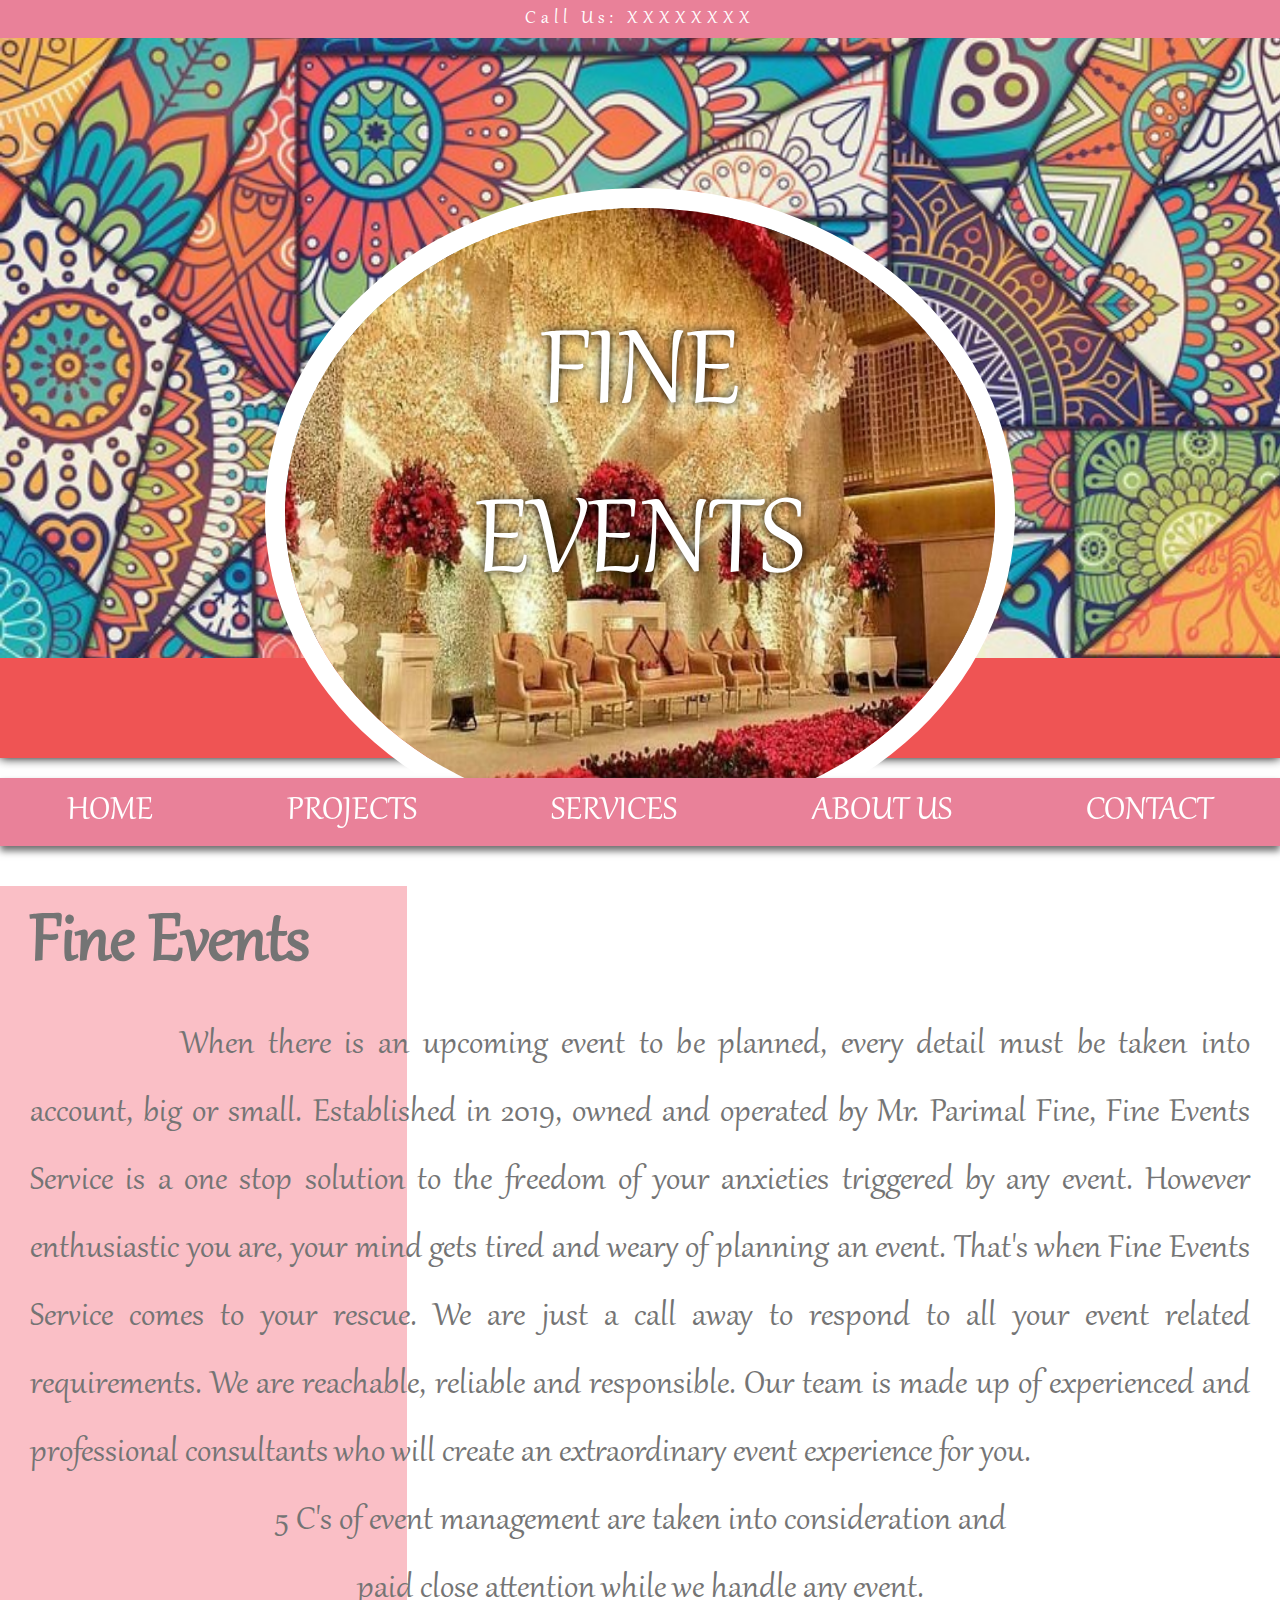
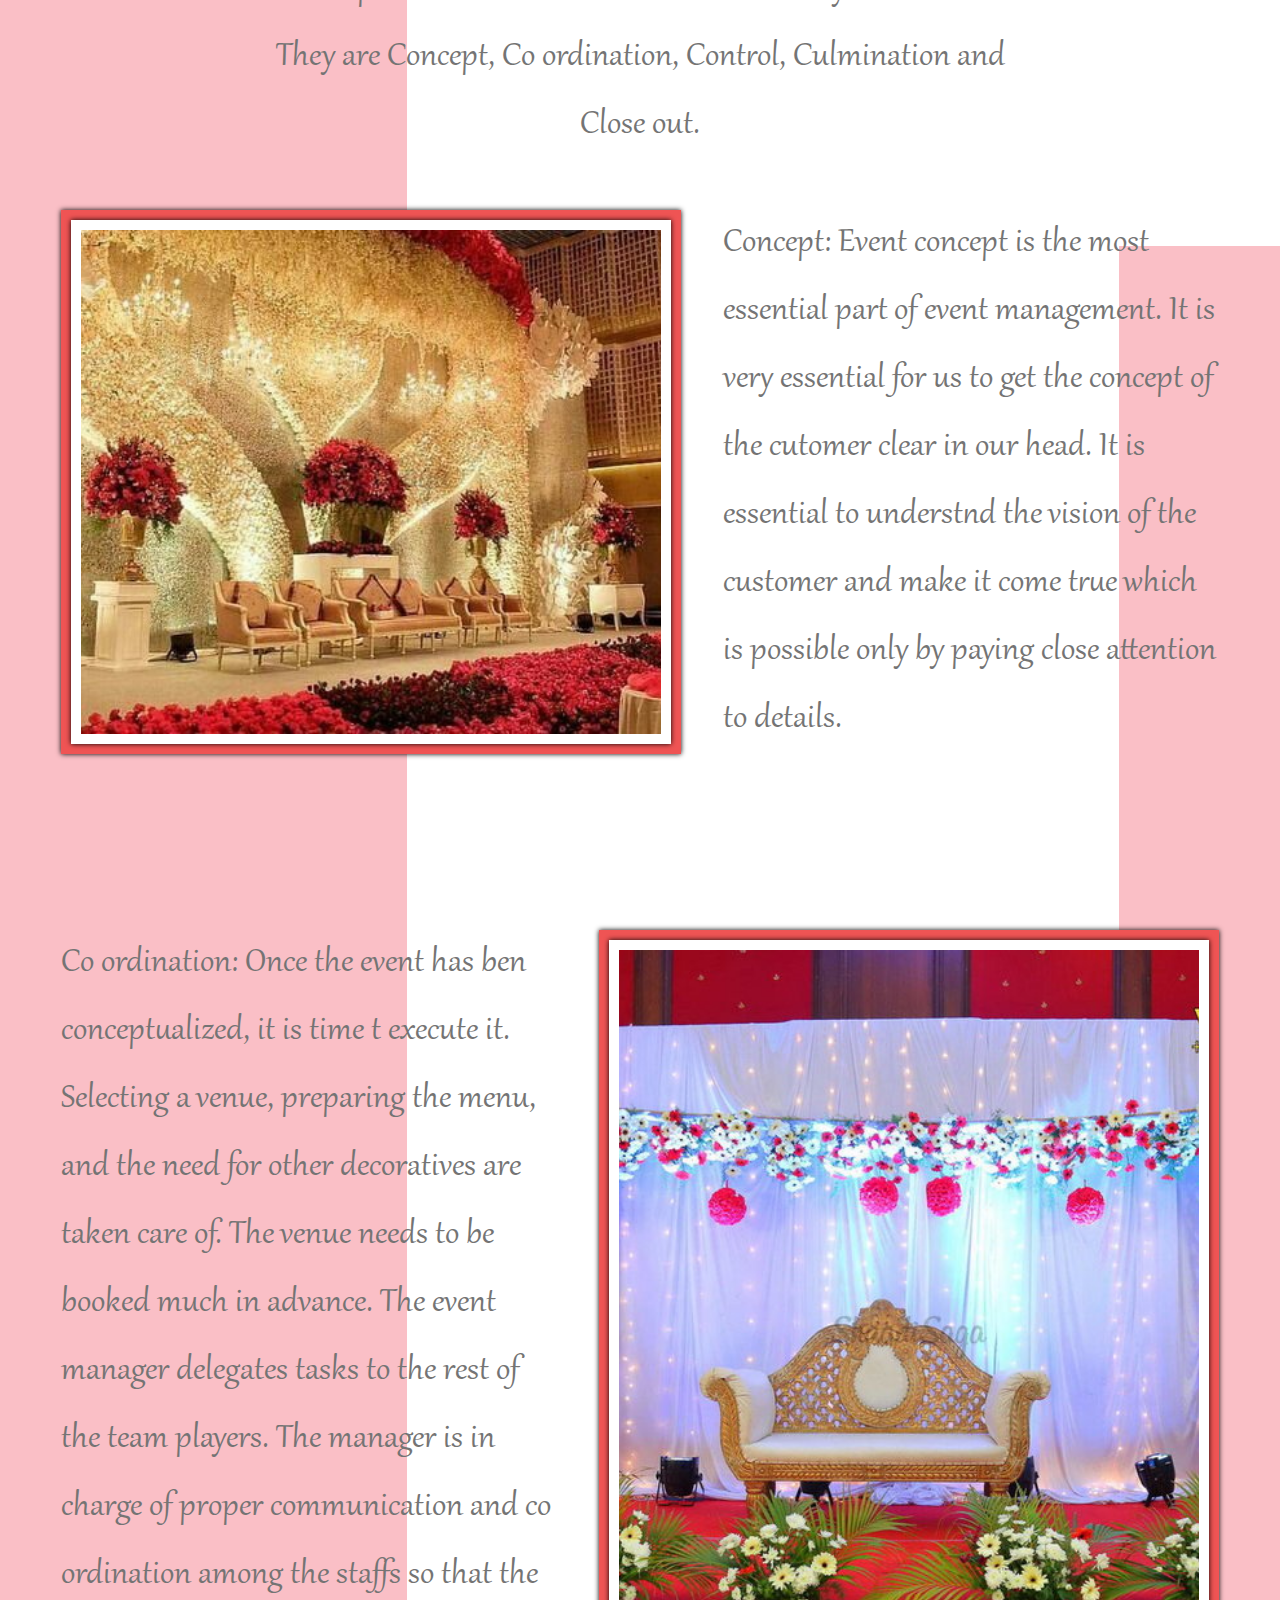
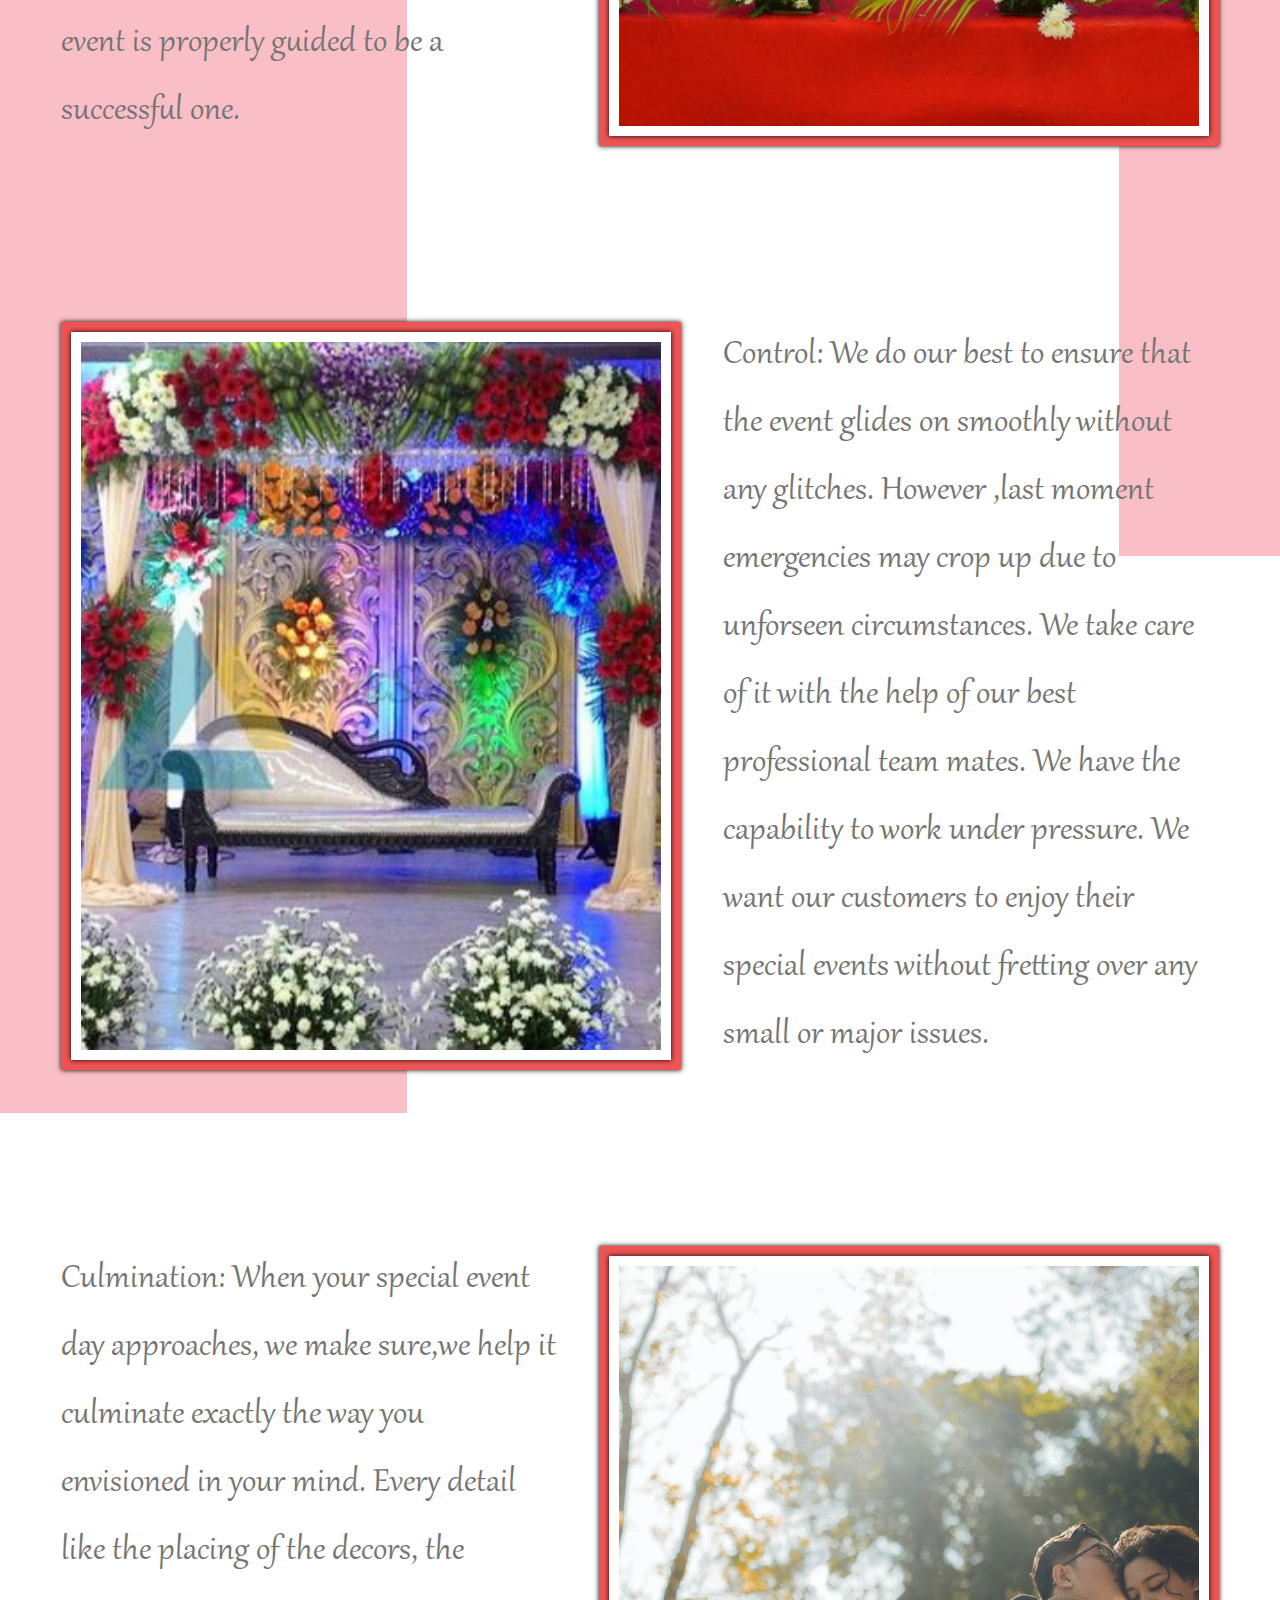
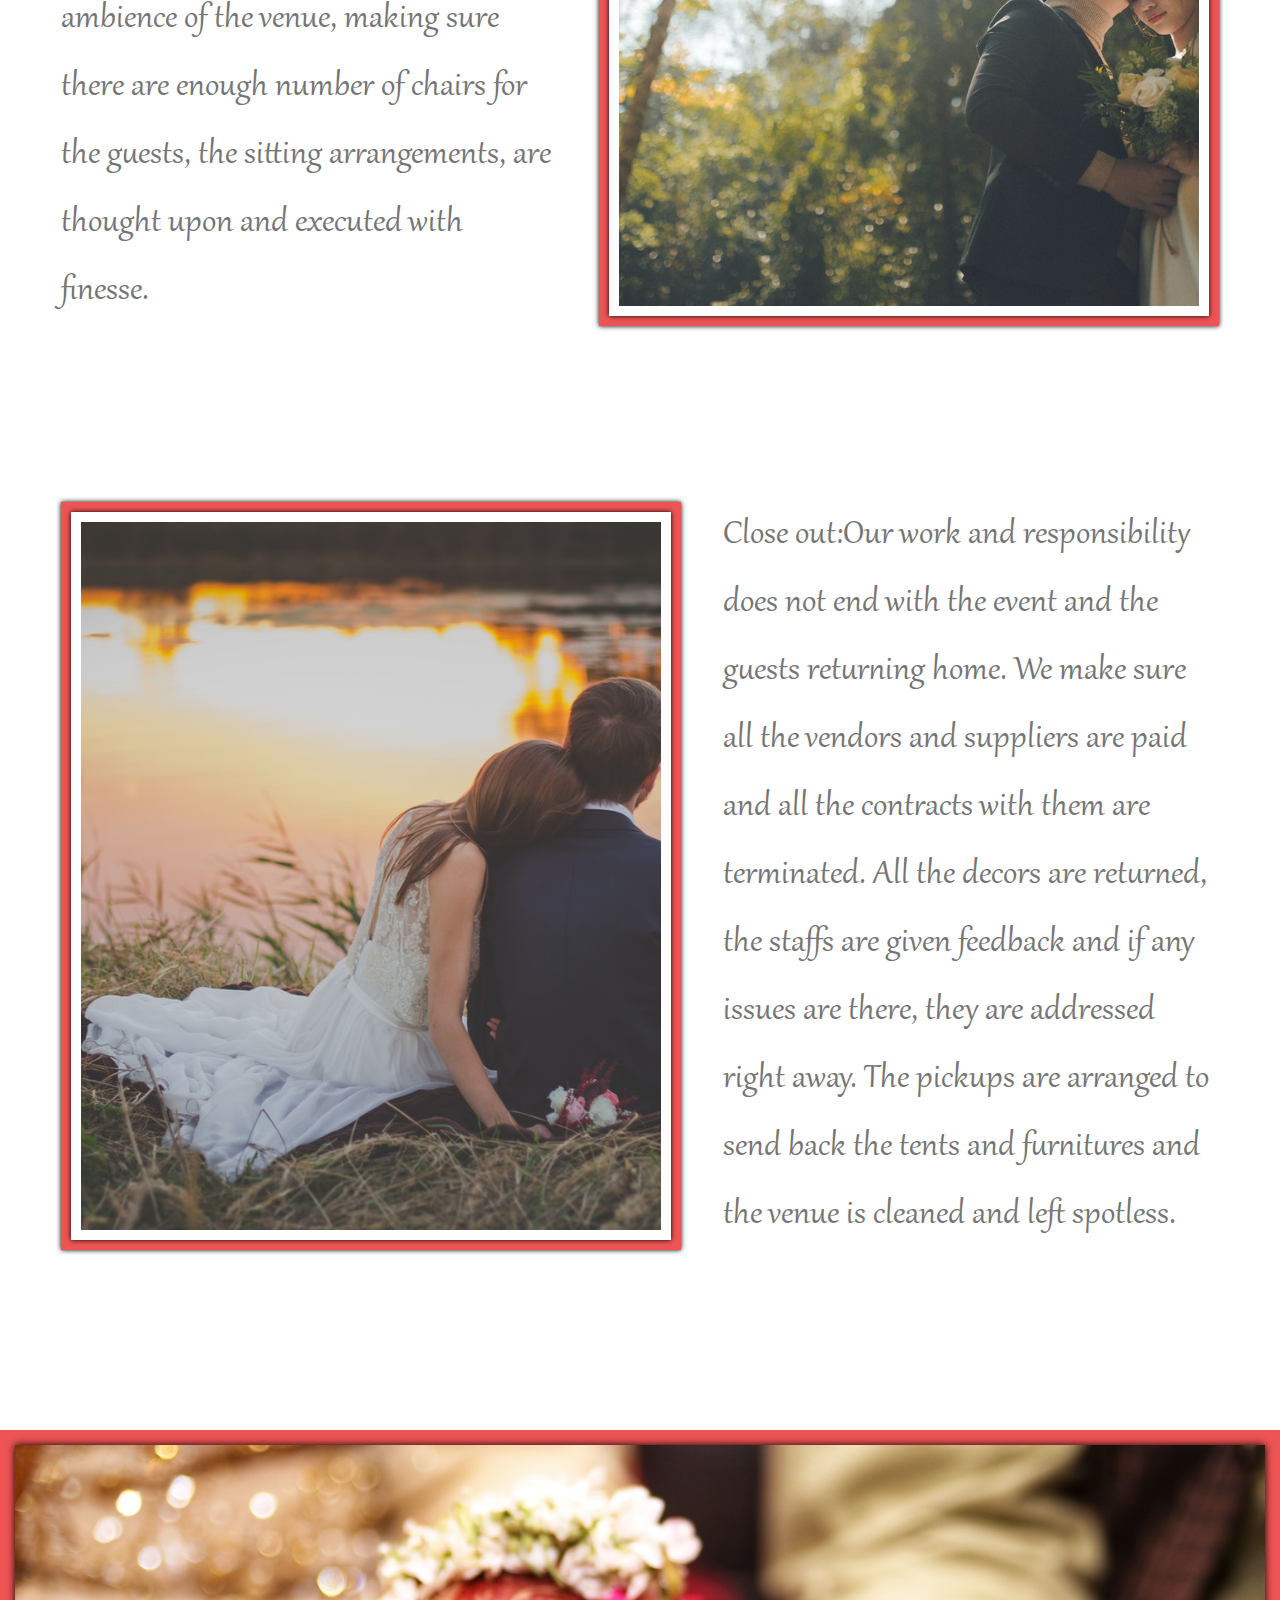
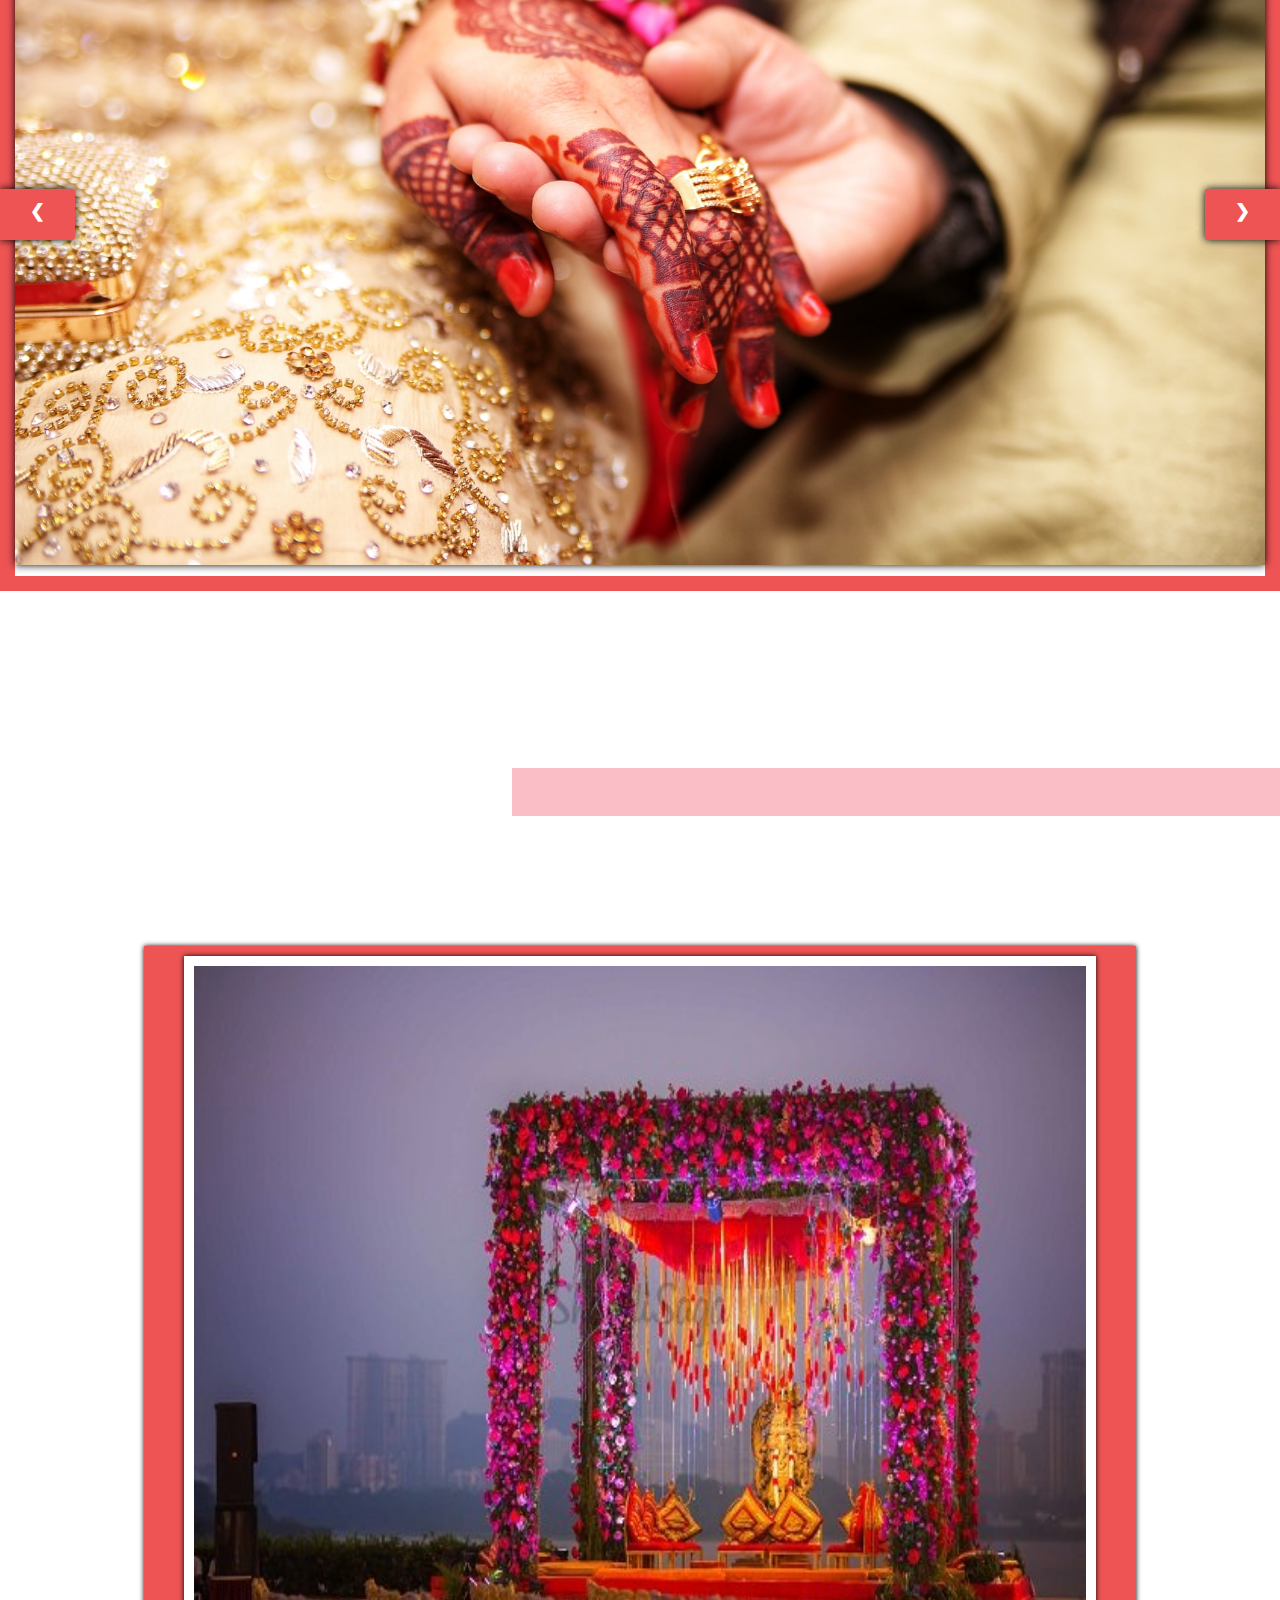
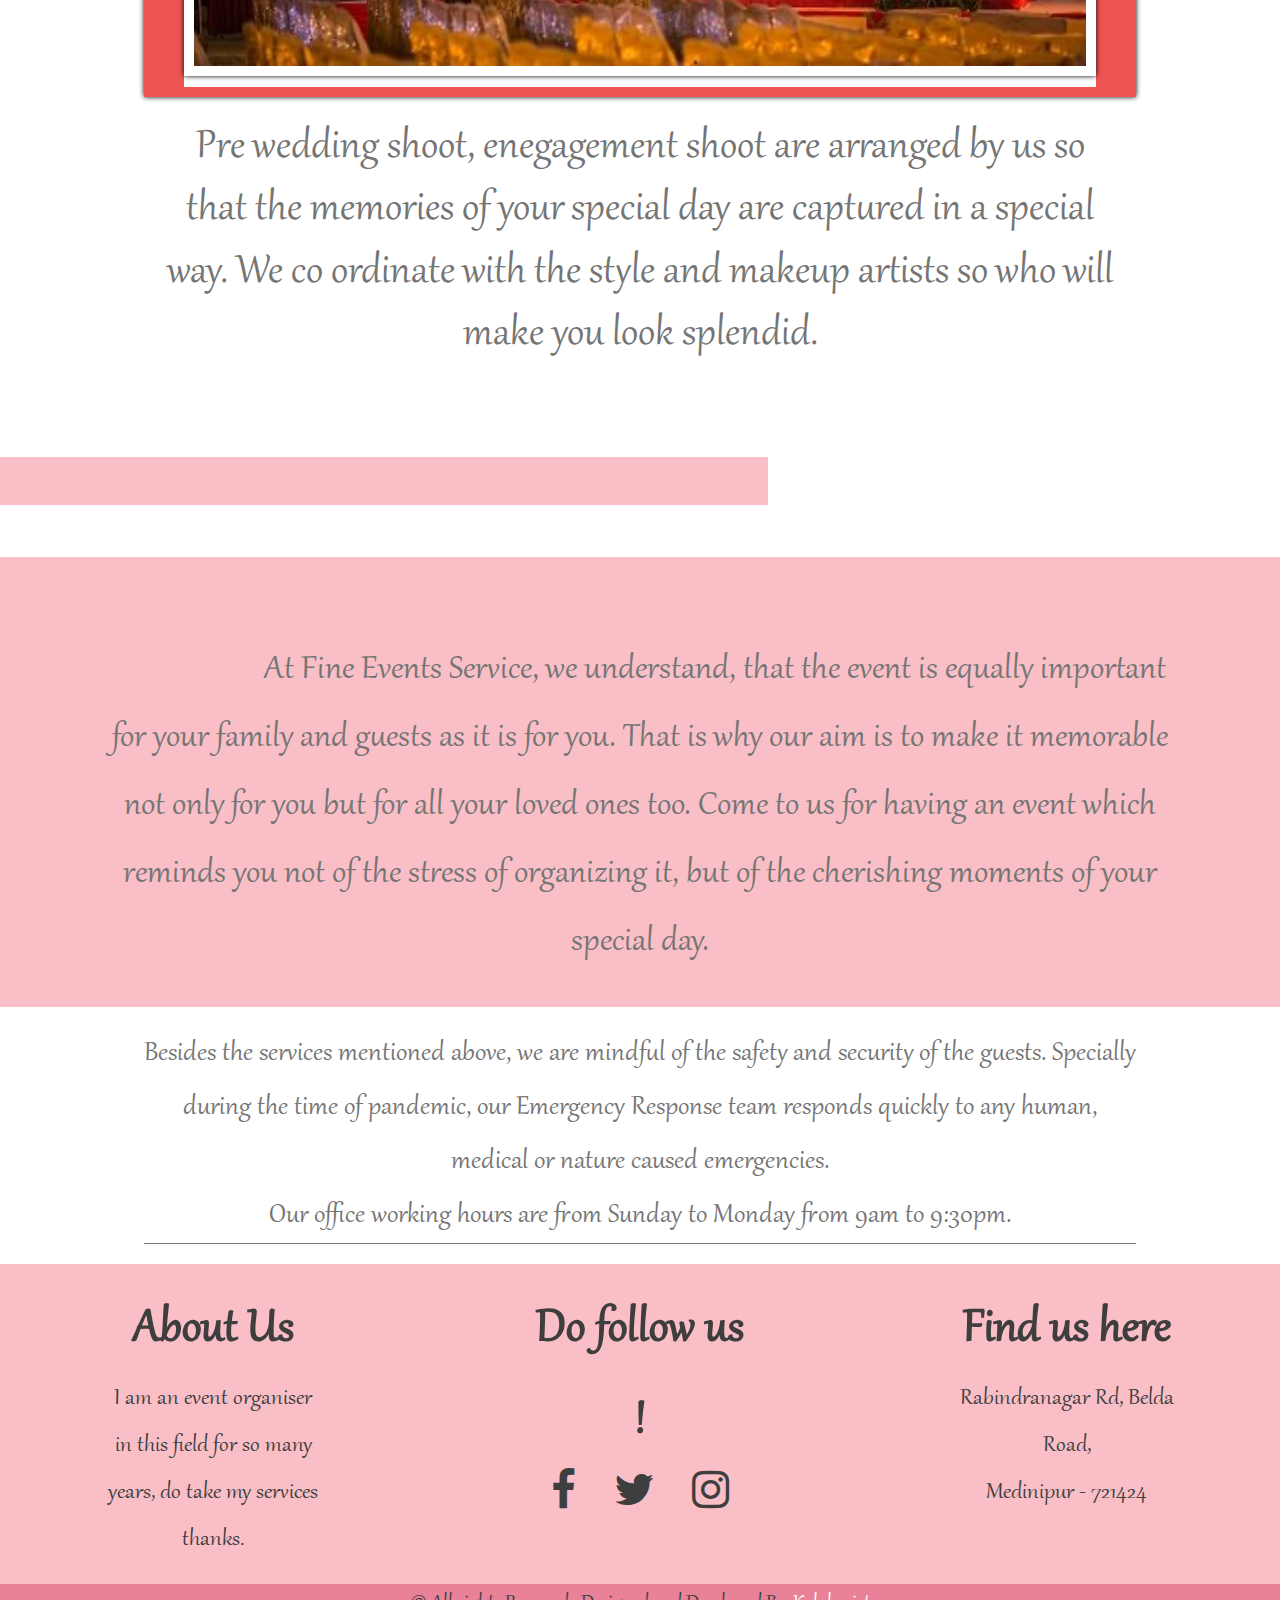
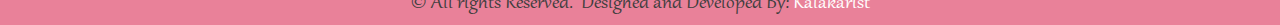
<file: index.html>
<!DOCTYPE html>
<html lang="en">

<head>
    <meta charset="UTF-8">
    <meta http-equiv="X-UA-Compatible" content="IE=edge">
    <meta name="viewport" content="width=device-width, initial-scale=1.0">
    <title>Event Site</title>
    <link rel="stylesheet" href="public/assets/css/style.css">
    <link rel="stylesheet" href="https://cdnjs.cloudflare.com/ajax/libs/font-awesome/4.7.0/css/font-awesome.min.css">
    <script defer src="public/assets/js/index.js"></script>
    <script defer src="public/assets/js/menu.js"></script>
    <!-- <script  src="menu.js"></script> -->
</head>

<body>
    <header>
        <div class="topheader">
            <span>Call Us: <a href="tel:123456789">XXXXXXXX</a> </span>
        </div>
        <div class="banner">
            <div class="main-image">
                <img src="public/assets/img/dasbanner.jpg" alt="">
                <div class="das-events">
                    <h1>Fine</h1>
                    <h1>Events</h1>
                </div>
            </div>
        </div>
        <nav class="mynav" id="myId">
            <ul>
                <a href="javascript:void(0);" class="icon" onclick="myFunction()">
                    Fine Events
                    <i class="fa fa-bars"></i>
                </a>
                <a href="index.html">
                    <li>Home</li>
                </a>
                <a href="projects.html">
                    <li>Projects</li>
                </a>
                <a href="services.html">
                    <li>Services</li>
                </a>
                <a href="aboutus.html">
                    <li>About Us</li>
                </a>
                <a href="contact.html">
                    <li>Contact</li>
                </a>
            </ul>
        </nav>
    </header>

    <section class="bg-shapes-left">

        <div class="sub-head">
            <h1>Fine Events</h1>
            <p>
                When there is an upcoming event to be planned, every detail must be taken into account, big or small.
                Established in 2019, owned and operated by Mr. Parimal Fine, Fine Events Service is a one stop solution
                to
                the freedom of your anxieties triggered by any event.
                However enthusiastic you are, your mind gets tired and weary of planning an event.
                That's when Fine Events Service comes to your rescue. We are just a call away to respond to all your
                event related requirements.
                We are reachable, reliable and responsible.
                Our team is made up of experienced and professional consultants who will create an extraordinary event
                experience for you.
                <br>
            <div style="text-align: center;width: 60%;margin: auto;">
                5 C's of event management are taken into consideration and paid close attention while we handle any
                event. <br> They are Concept, Co ordination, Control, Culmination and Close out.
            </div>
            </p>
        </div>

        <div class="body">
            <div class="body-img">
                <img src="public/assets/img/dasbanner.jpg" alt="">
            </div>
            <div class="body-content">
                <p>Concept: Event concept is the most essential part of event management. It is very essential for us to
                    get
                    the concept of the cutomer clear in our head. It is essential to understnd the vision of the
                    customer and
                    make it come true which is possible only by paying close attention to details.</p>
            </div>
        </div>
        <div class="body reverse">
            <div class="body-img">
                <img src="public/assets/img/wedding-decorations-pondicherry(59).jpg" alt="">
            </div>
            <div class="body-content">
                <p>Co ordination: Once the event has ben conceptualized, it is time t execute it. Selecting a venue,
                    preparing the menu, and the need for other decoratives are taken care of. The venue needs to be
                    booked much in advance. The event manager delegates tasks to the rest of the team players. The
                    manager is in charge of proper communication and co ordination among the staffs so that the event is
                    properly guided to be a successful one.</p>
            </div>
        </div>
        <div class="body">
            <div class="body-img">
                <img src="public/assets/img/IMG_20200710_120605.jpg" alt="">
            </div>
            <div class="body-content">
                <p>Control: We do our best to ensure that the event glides on smoothly without any glitches. However
                    ,last
                    moment emergencies may crop up due to unforseen circumstances. We take care of it with the help of
                    our best professional team mates. We have the capability to work under pressure. We want our
                    customers to enjoy their special events without fretting over any small or major issues.</p>
            </div>
        </div>
        <div class="body reverse">
            <div class="body-img">
                <img src="public/assets/img/pexels-pham-hoang-kha-3347413.jpg" alt="">
            </div>
            <div class="body-content">
                <p>Culmination: When your special event day approaches, we make sure,we help it culminate exactly the
                    way you envisioned in your mind. Every detail like the placing of the decors, the ambience of the
                    venue, making sure there are enough number of chairs for the guests, the sitting arrangements, are
                    thought upon and executed with finesse.</p>
            </div>
        </div>
        <div class="body">
            <div class="body-img">
                <img src="public/assets/img/pexels-freestocksorg-70737.jpg" alt="">
            </div>
            <div class="body-content">
                <p>Close out:Our work and responsibility does not end with the event and the guests returning home. We
                    make sure all the vendors and suppliers are paid and all the contracts with them are terminated. All
                    the
                    decors are returned, the staffs are given feedback and if any issues are there, they are addressed
                    right
                    away. The pickups are arranged to send back the tents and furnitures and the venue is cleaned and
                    left
                    spotless.</p>
            </div>
        </div>

        <!-- Slideshow container -->
        <div class="slideshow-container">

            <!-- Full-width images with number and caption text -->
            <div class="mySlides fade">
                <!-- <div class="numbertext">1 / 3</div> -->
                <img src="public/assets/img/khadija-yousaf-lKwp3-FQomY-unsplash.jpg" style="width:100%">
                <!-- <div class="text">Caption Text</div> -->
            </div>

            <div class="mySlides fade">
                <!-- <div class="numbertext">2 / 3</div> -->
                <img src="public/assets/img/e088c1e5b5d54f53e31a05f992170328.jpg" style="width:100%">
                <!-- <div class="text">Caption Two</div> -->
            </div>

            <div class="mySlides fade">
                <!-- <div class="numbertext">3 / 3</div> -->
                <img src="public/assets/img/IMG_20200710_120605.jpg" style="width:100%">
                <!-- <div class="text">Caption Three</div> -->
            </div>

            <!-- Next and previous buttons -->
            <a class="prev" onclick="plusSlides(-1)">&#10094;</a>
            <a class="next" onclick="plusSlides(1)">&#10095;</a>
        </div>
        <br>

        <!-- The dots/circles -->
        <!-- <div style="text-align:center">
    <span class="dot" onclick="currentSlide(1)"></span>
    <span class="dot" onclick="currentSlide(2)"></span>
    <span class="dot" onclick="currentSlide(3)"></span>
  </div> -->
        <div class="section">
            <hr>
        </div>
        <br><br><br><br>
        <div class="big-banner">
            <div class="big-banner-img">
                <img src="public/assets/img/IMG-20200902-WA0006.jpg" alt="">
            </div>
            <div class="big-banner-content">
                <p>Pre wedding shoot, enegagement shoot are arranged by us so that the memories of your special day are
                    captured in a special way. We co ordinate with the style and makeup artists so who will make you
                    look
                    splendid.</p>
            </div>
        </div>
        <div class="section left">
            <hr>
        </div>

        <div class="big-content">
            <div class="big-content-p">
                <p>At Fine Events Service, we understand, that the event is equally important for your family and guests
                    as it
                    is for you. That is why our aim is to make it memorable not only for you but for all your loved ones
                    too.
                    Come to us for having an event which reminds you not of the stress of organizing it, but of the
                    cherishing
                    moments of your special day.</p>
            </div>
        </div>

        <div class="small-content">
            <div class="small-content-p">
                <p>Besides the services mentioned above, we are mindful of the safety and security of the guests.
                    Specially
                    during the time of pandemic, our Emergency Response team responds quickly to any human, medical or
                    nature caused emergencies.</p>
                <p>Our office working hours are from Sunday to Monday from 9am to 9:30pm.</p>
            </div>
        </div>

    </section>
    <footer>
        <div class="footer">
            <div class="about-us">
                <h1>About Us</h1>
                <p>I am an event organiser in this field for so many years, do take my services thanks.</p>
            </div>
            <div class="social-media">
                <h1>Do follow us !</h1>
                <div class="social-icons">
                    <a href="https://www.facebook.com/"><i class="fa fa-facebook"></i></a>
                    <a href="https://www.twitter.com/"><i class="fa fa-twitter"></i></a>
                    <a href="https://www.instagram.com/"><i class="fa fa-instagram"></i></a>
                </div>
            </div>
            <div class="address">
                <h1>Find us here</h1>
                <p>Rabindranagar Rd, Belda Road, <br> Medinipur - 721424</p>
            </div>
        </div>
        <div class="copyrights">
            <p>&copy; All rights Reserved.</p>
            <p>&nbsp; Designed and Developed By: <a href="www.kalakarist.com">Kalakarist</a></p>
        </div>
    </footer>

</body>

</html>
</file>
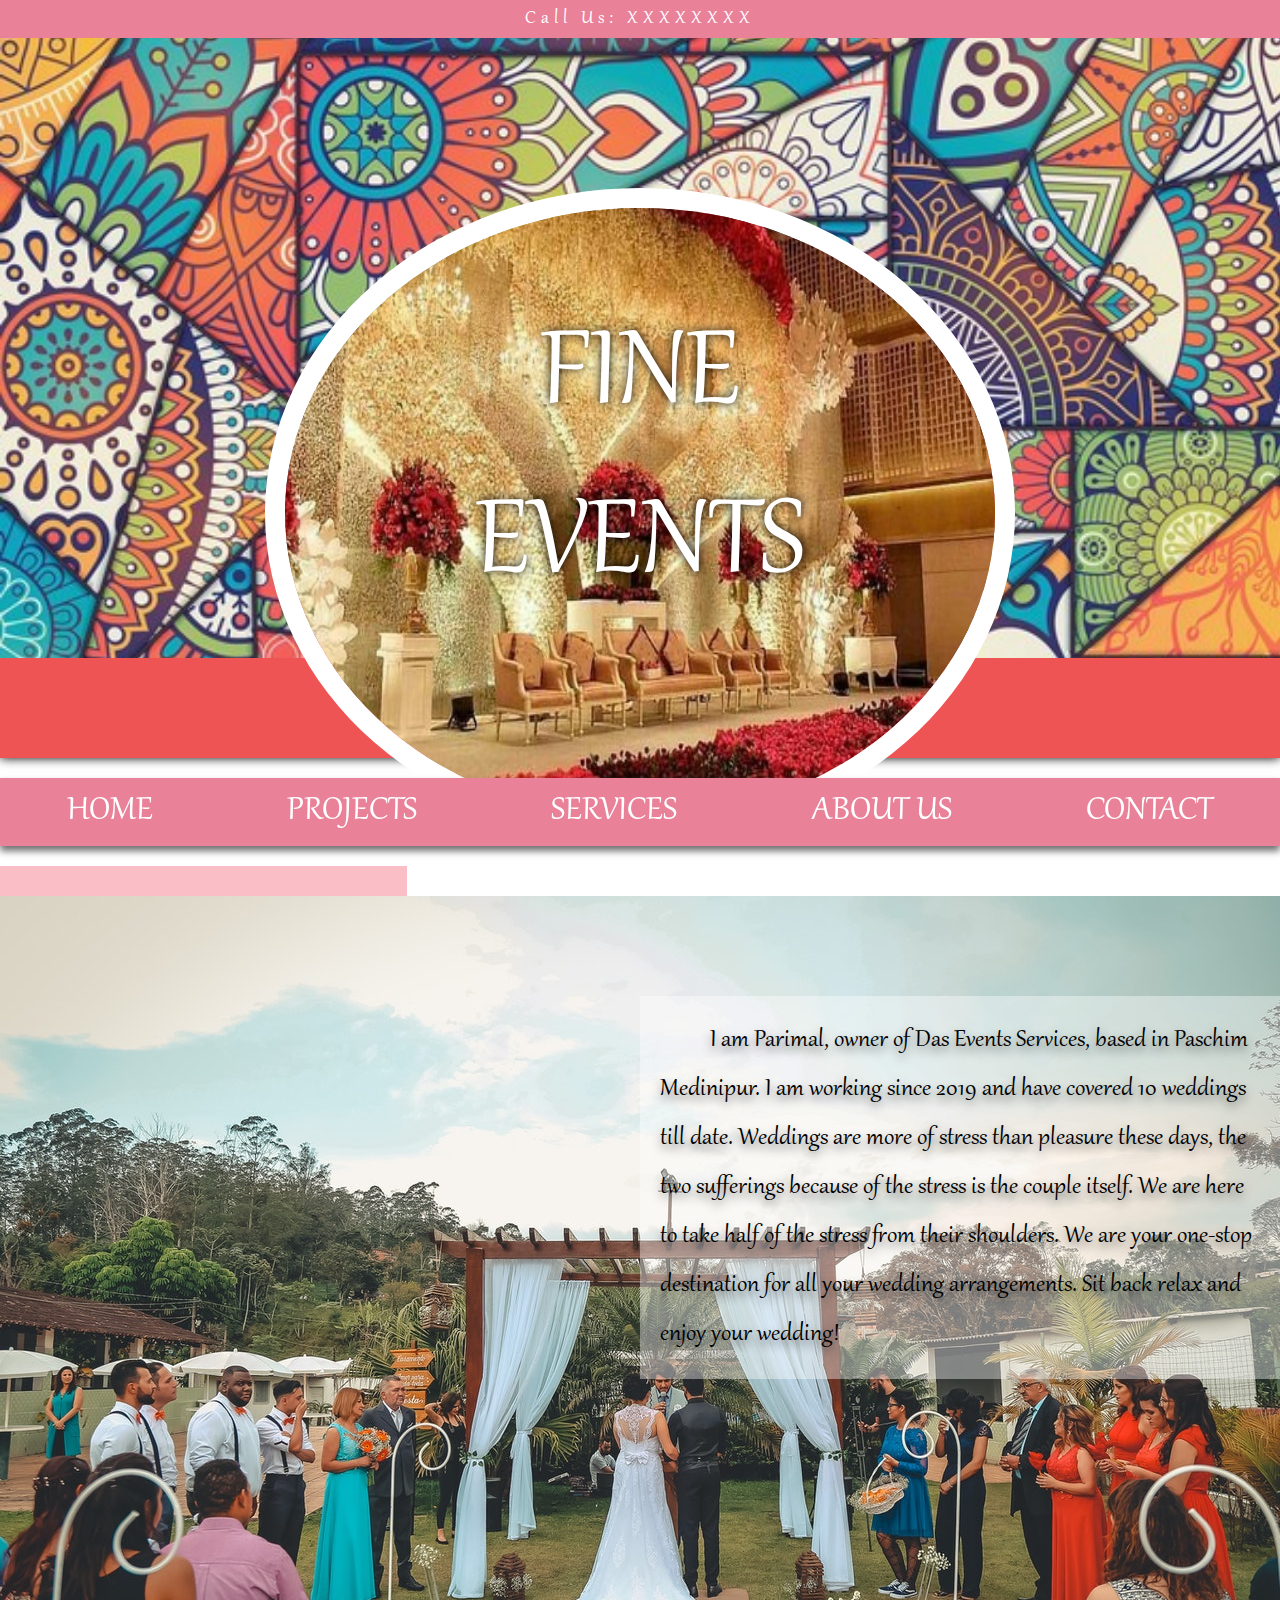
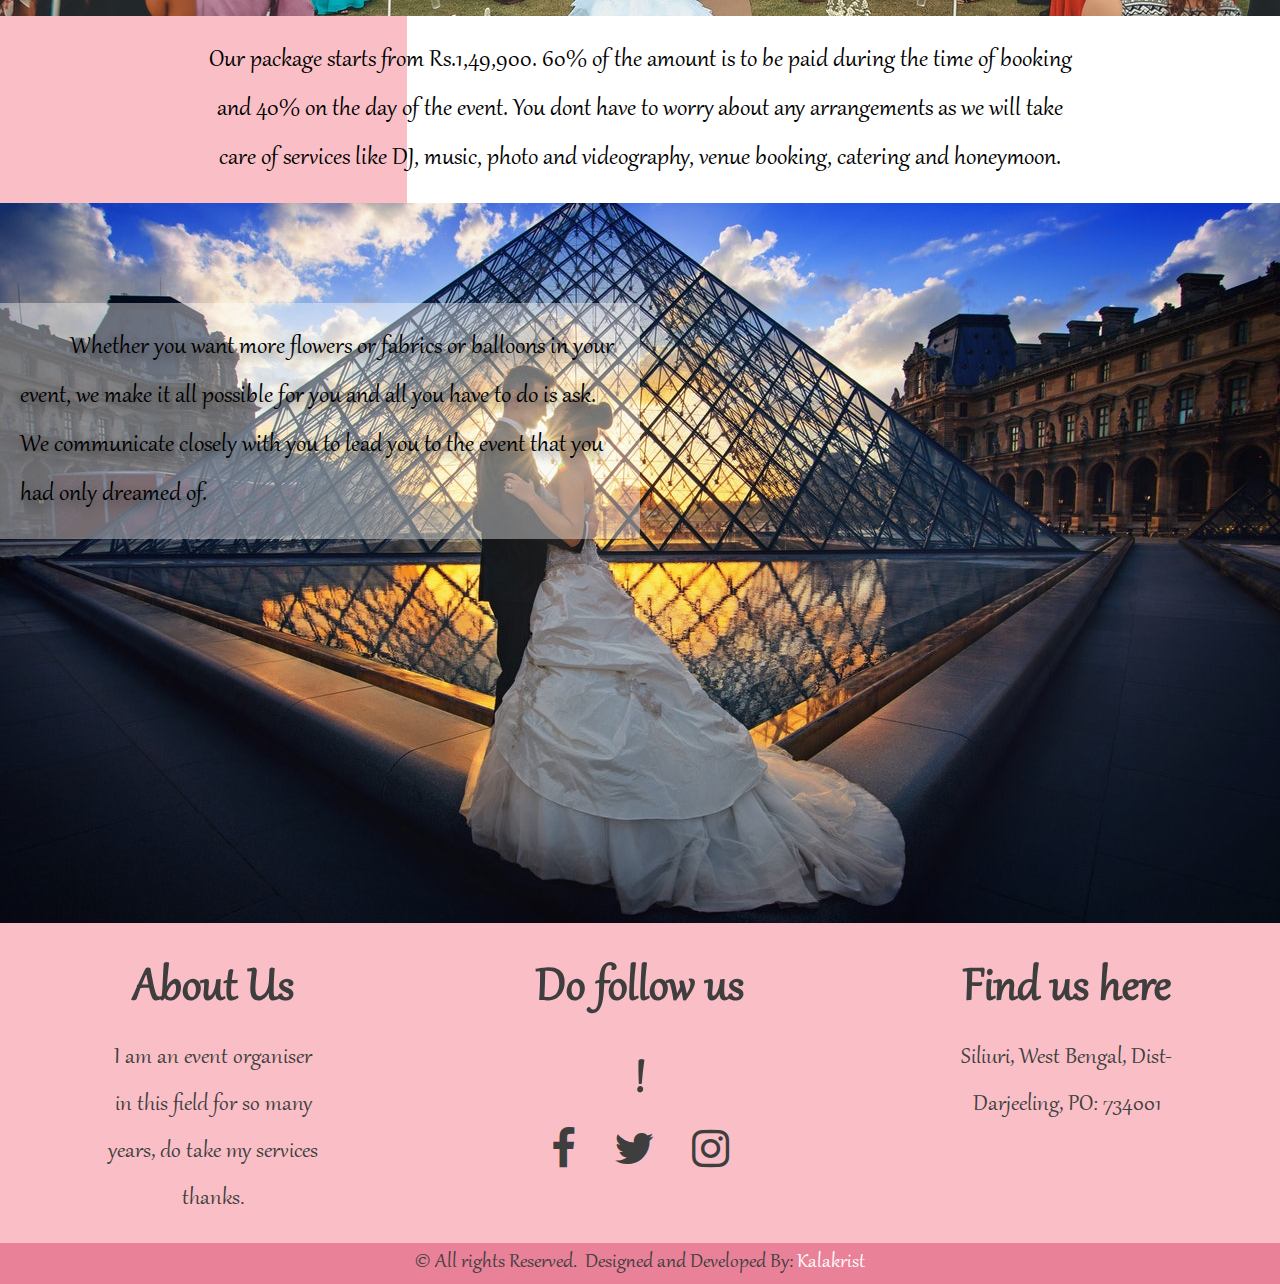
<file: aboutus.html>
<!DOCTYPE html>
<html lang="en">

<head>
    <meta charset="UTF-8">
    <meta http-equiv="X-UA-Compatible" content="IE=edge">
    <meta name="viewport" content="width=device-width, initial-scale=1.0">
    <link rel="stylesheet" href="public/assets/css/style.css">
    <link rel="stylesheet" href="https://cdnjs.cloudflare.com/ajax/libs/font-awesome/4.7.0/css/font-awesome.min.css">
    <link rel="stylesheet" href="public/assets/css/aboutus.css">
    <script defer src="public/assets/js/menu.js"></script>
    <title>Event Site</title>
</head>

<body>
    <header>
        <div class="topheader">
            <span>Call Us: <a href="tel:123456789">XXXXXXXX</a> </span>
        </div>
        <div class="banner">
            <div class="main-image">
                <img src="public/assets/img/dasbanner.jpg" alt="">
                <div class="das-events">
                    <h1>Fine</h1>
                    <h1>Events</h1>
                </div>
            </div>
        </div>
        <nav class="mynav" id="myId">
            <ul>
                <a href="javascript:void(0);" class="icon" onclick="myFunction()">
                    Fine Events
                    <i class="fa fa-bars"></i>
                </a>
                <a href="index.html">
                    <li>Home</li>
                </a>
                <a href="projects.html">
                    <li>Projects</li>
                </a>
                <a href="services.html">
                    <li>Services</li>
                </a>
                <a href="aboutus.html">
                    <li>About Us</li>
                </a>
                <a href="contact.html">
                    <li>Contact</li>
                </a>
            </ul>
        </nav>
    </header>

    <section class="bg-image">
        <div class="aboutus">
            <div class="aboutus-img">
                <img src="public/assets/img/pexels-sergio-souza-1779414.jpg" alt="">
                <p>I am Parimal, owner of Das Events Services, based in Paschim Medinipur. I am working since 2019 and
                    have covered 10 weddings till date. Weddings are more of stress than pleasure these days, the two
                    sufferings because of the stress is the couple itself. We are here to take half of the stress from
                    their shoulders. We are your one-stop destination for all your wedding arrangements. Sit back relax
                    and enjoy your wedding!
                </p>
            </div>

        </div>
        <div class="small-content">
            <p>Our package starts from Rs.1,49,900. 60% of the amount is to be paid during the time of
                booking and 40% on the day of the event. You dont have to worry about any arrangements as we will
                take care of services like DJ, music, photo and videography, venue booking, catering and honeymoon.
            </p>
        </div>
        <div class="aboutus-subfooter">
            <div class="aboutus-subfooter-img">
                <img src="public/assets/img/pexels-igor-link-933118.jpg" alt="">
                <p>Whether you want more flowers or fabrics or balloons in your event, we make it all possible for you
                    and
                    all you have to do is ask. We communicate closely with you to lead you to the event that you had
                    only
                    dreamed of.</p>
            </div>
        </div>
    </section>

    <footer>
        <div class="footer">
            <div class="about-us">
                <h1>About Us</h1>
                <p>I am an event organiser in this field for so many years, do take my services thanks.</p>
            </div>
            <div class="social-media">
                <h1>Do follow us !</h1>
                <div class="social-icons">
                    <a href="https://www.facebook.com/"><i class="fa fa-facebook"></i></a>
                    <a href="https://www.twitter.com/"><i class="fa fa-twitter"></i></a>
                    <a href="https://www.instagram.com/"><i class="fa fa-instagram"></i></a>
                </div>

            </div>
            <div class="address">
                <h1>Find us here</h1>
                <p>Siliuri, West Bengal, Dist-Darjeeling, PO: 734001</p>
            </div>
        </div>
        <div class="copyrights">
            <p>&copy; All rights Reserved.</p>
            <p>&nbsp; Designed and Developed By: <a href="www.kalakarist.com">Kalakrist</a></p>
        </div>
    </footer>
</body>

</html>
</file>
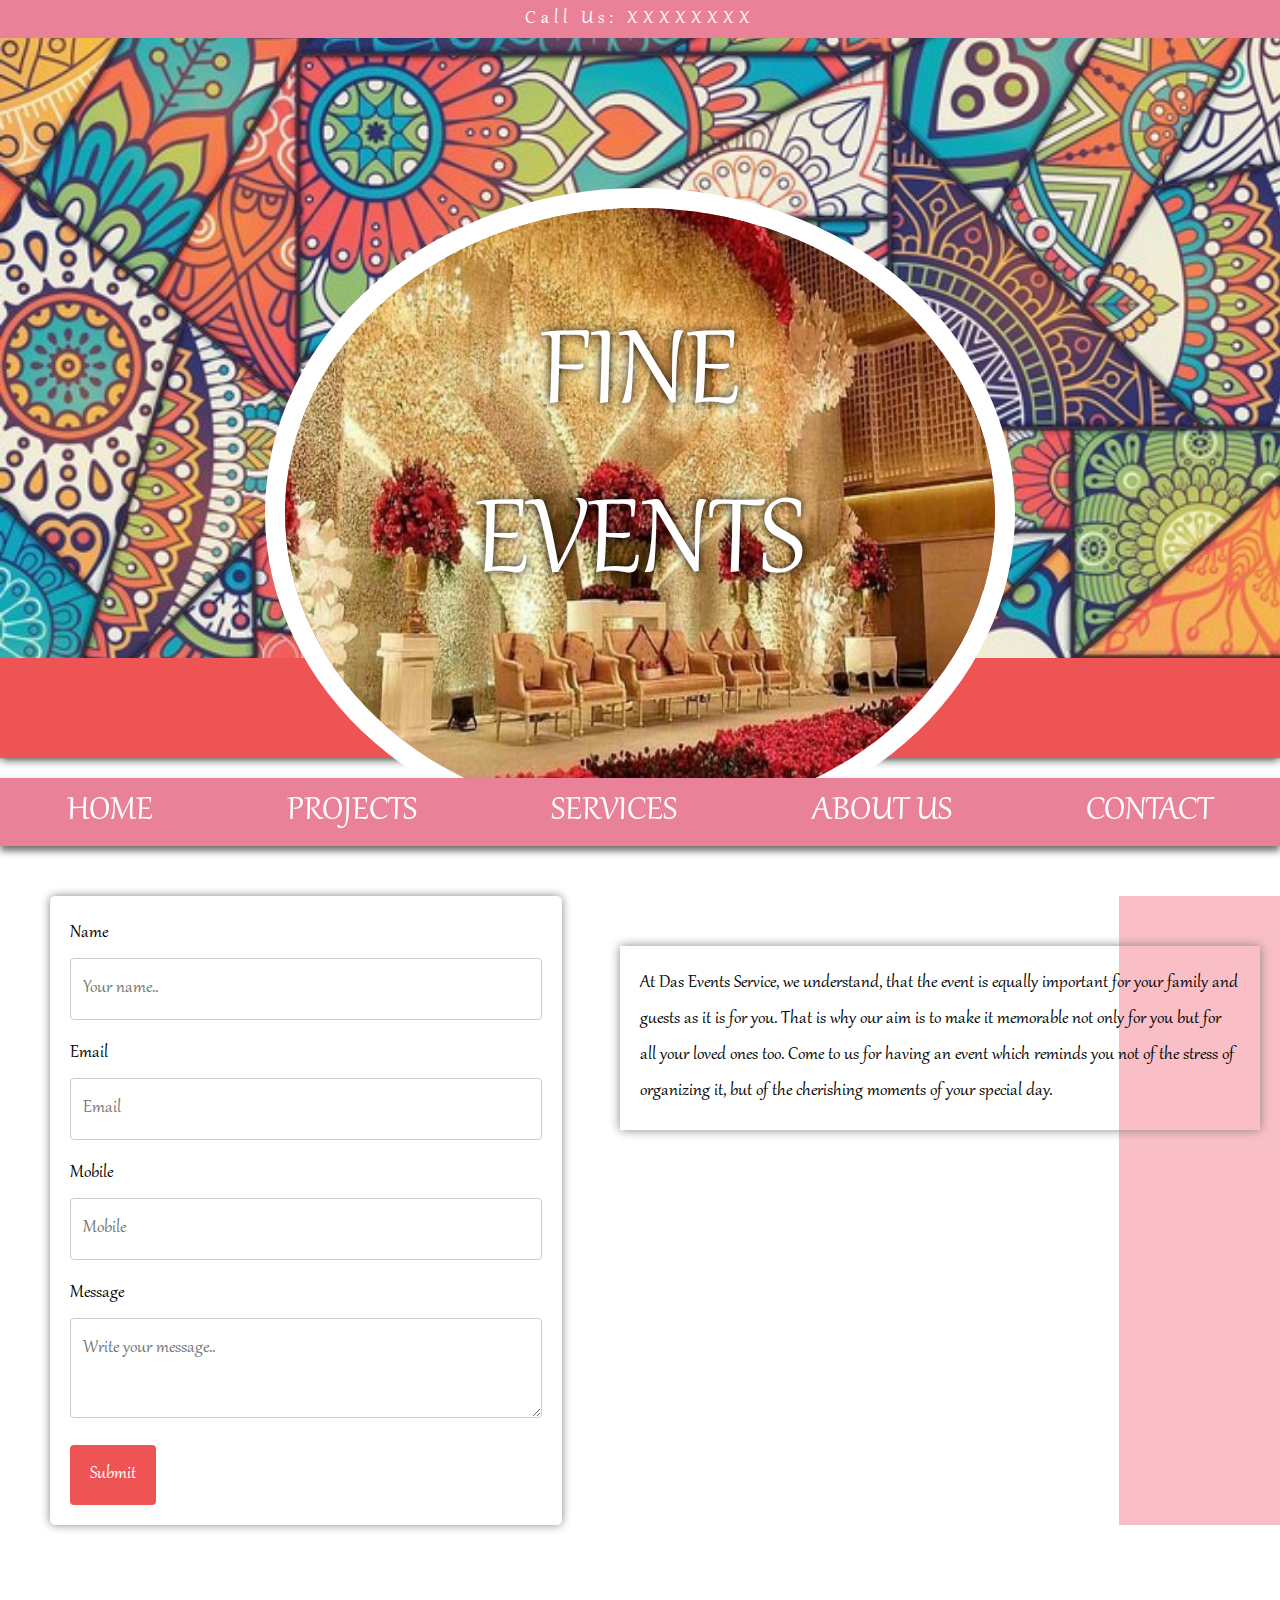
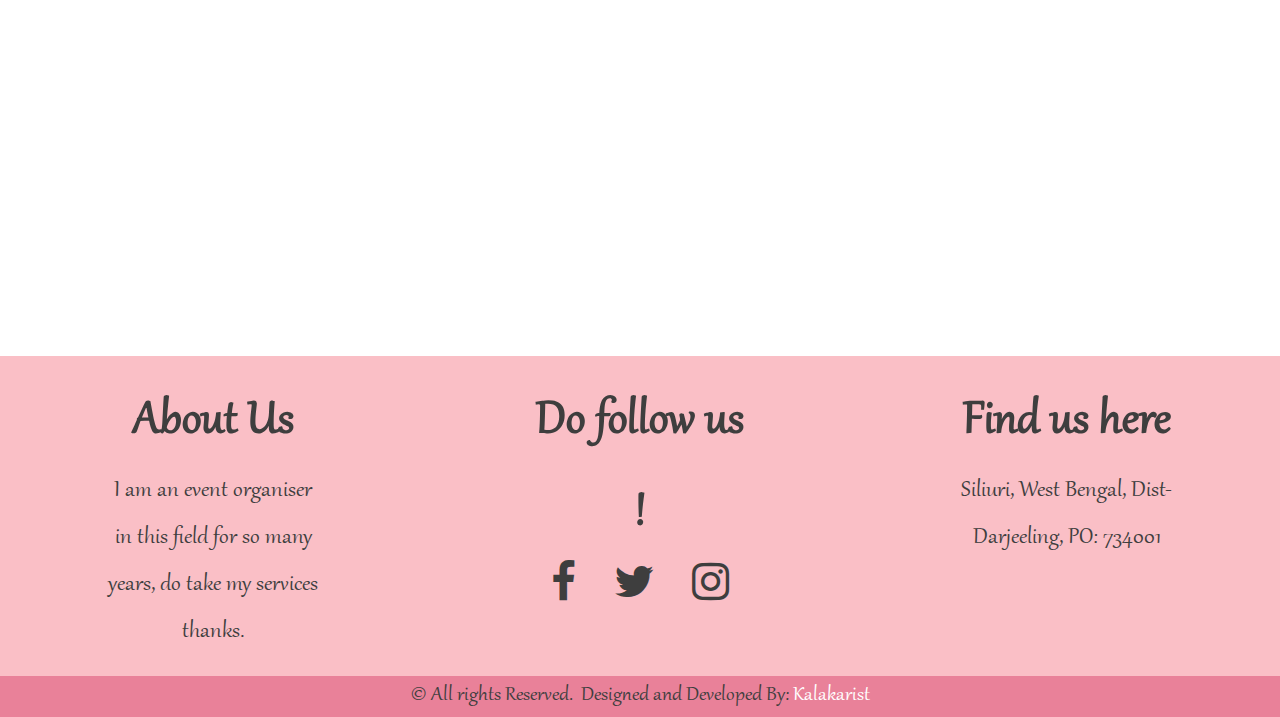
<file: contact.html>
<!DOCTYPE html>
<html lang="en">

<head>
    <meta charset="UTF-8">
    <meta http-equiv="X-UA-Compatible" content="IE=edge">
    <meta name="viewport" content="width=device-width, initial-scale=1.0">
    <link rel="stylesheet" href="public/assets/css/contact.css">
    <link rel="stylesheet" href="https://cdnjs.cloudflare.com/ajax/libs/font-awesome/4.7.0/css/font-awesome.min.css">
    <link rel="stylesheet" href="public/assets/css/style.css">
    <script defer src="public/assets/js/menu.js"></script>
    <title>Event Site</title>
</head>

<body>
    <header>
        <div class="topheader">
            <span>Call Us: <a href="tel:123456789">XXXXXXXX</a> </span>
        </div>
        <div class="banner">
            <div class="main-image">
                <img src="public/assets/img/dasbanner.jpg" alt="">
                <div class="das-events">
                    <h1>Fine</h1>
                    <h1>Events</h1>
                </div>
            </div>
        </div>
        <nav class="mynav" id="myId">
            <ul>
                <a href="javascript:void(0);" class="icon" onclick="myFunction()">
                    Fine Events
                    <i class="fa fa-bars"></i>
                </a>
                <a href="index.html">
                    <li>Home</li>
                </a>
                <a href="projects.html">
                    <li>Projects</li>
                </a>
                <a href="services.html">
                    <li>Services</li>
                </a>
                <a href="aboutus.html">
                    <li>About Us</li>
                </a>
                <a href="contact.html">
                    <li>Contact</li>
                </a>
            </ul>
        </nav>
    </header>

    <section class="bg">
        <div class="contact-us">
            <p>At Das Events Service, we understand, that the event is equally important for your family and guests as
                it
                is for you. That is why our aim is to make it memorable not only for you but for all your loved ones
                too.
                Come to us for having an event which reminds you not of the stress of organizing it, but of the
                cherishing
                moments of your special day.</p>
        </div>
        <div class="container">
            <form action="action_page.php">

                <label for="fname">Name</label>
                <input type="text" id="fname" name="firstname" placeholder="Your name..">

                <label for="email">Email</label>
                <input type="text" id="email" name="email" placeholder="Email">

                <label for="mobile">Mobile</label>
                <input type="text" id="mobile" name="mobile" placeholder="Mobile">


                <label for="message">Message</label>
                <textarea id="message" name="message" placeholder="Write your message.."
                    style="height:100px"></textarea>

                <input type="submit" value="Submit">

            </form>
        </div>


    </section>
    <iframe
        src="https://www.google.com/maps/embed?pb=!1m18!1m12!1m3!1d57021.39356497536!2d88.3988259790968!3d26.717650715538102!2m3!1f0!2f0!3f0!3m2!1i1024!2i768!4f13.1!3m3!1m2!1s0x39e44114f5441dcd%3A0xdeb5c4702063edff!2sSiliguri%2C%20West%20Bengal!5e0!3m2!1sen!2sin!4v1615632009907!5m2!1sen!2sin"
        width="100%" height="400" style="border:0;" allowfullscreen="" loading="lazy"></iframe>


    <footer>
        <div class="footer">
            <div class="about-us">
                <h1>About Us</h1>
                <p>I am an event organiser in this field for so many years, do take my services thanks.</p>
            </div>
            <div class="social-media">
                <h1>Do follow us !</h1>
                <div class="social-icons">
                    <a href="https://www.facebook.com/"><i class="fa fa-facebook"></i></a>
                    <a href="https://www.twitter.com/"><i class="fa fa-twitter"></i></a>
                    <a href="https://www.instagram.com/"><i class="fa fa-instagram"></i></a>
                </div>

            </div>
            <div class="address">
                <h1>Find us here</h1>
                <p>Siliuri, West Bengal, Dist-Darjeeling, PO: 734001</p>
            </div>
        </div>
        <div class="copyrights">
            <p>&copy; All rights Reserved.</p>
            <p>&nbsp; Designed and Developed By: <a href="www.kalakarist.com">Kalakarist</a></p>
        </div>
    </footer>

</body>

</html>
</file>
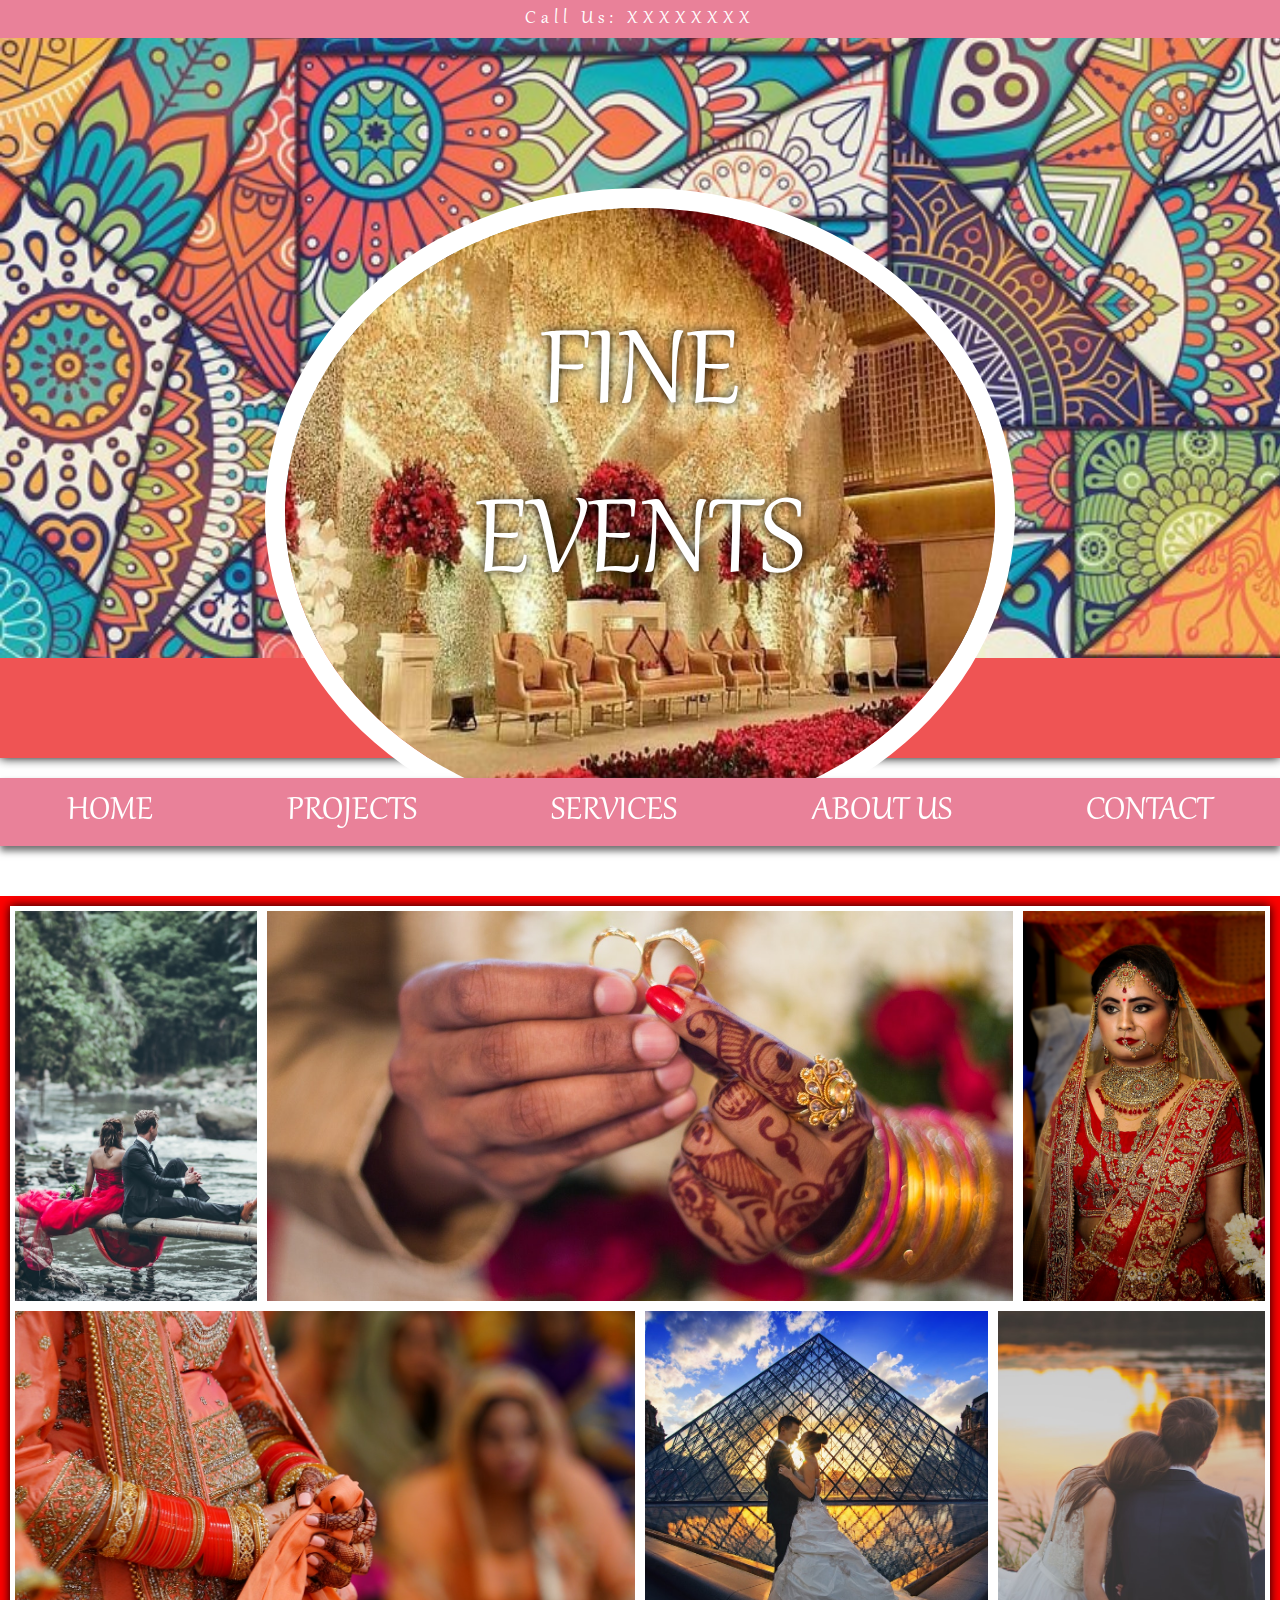
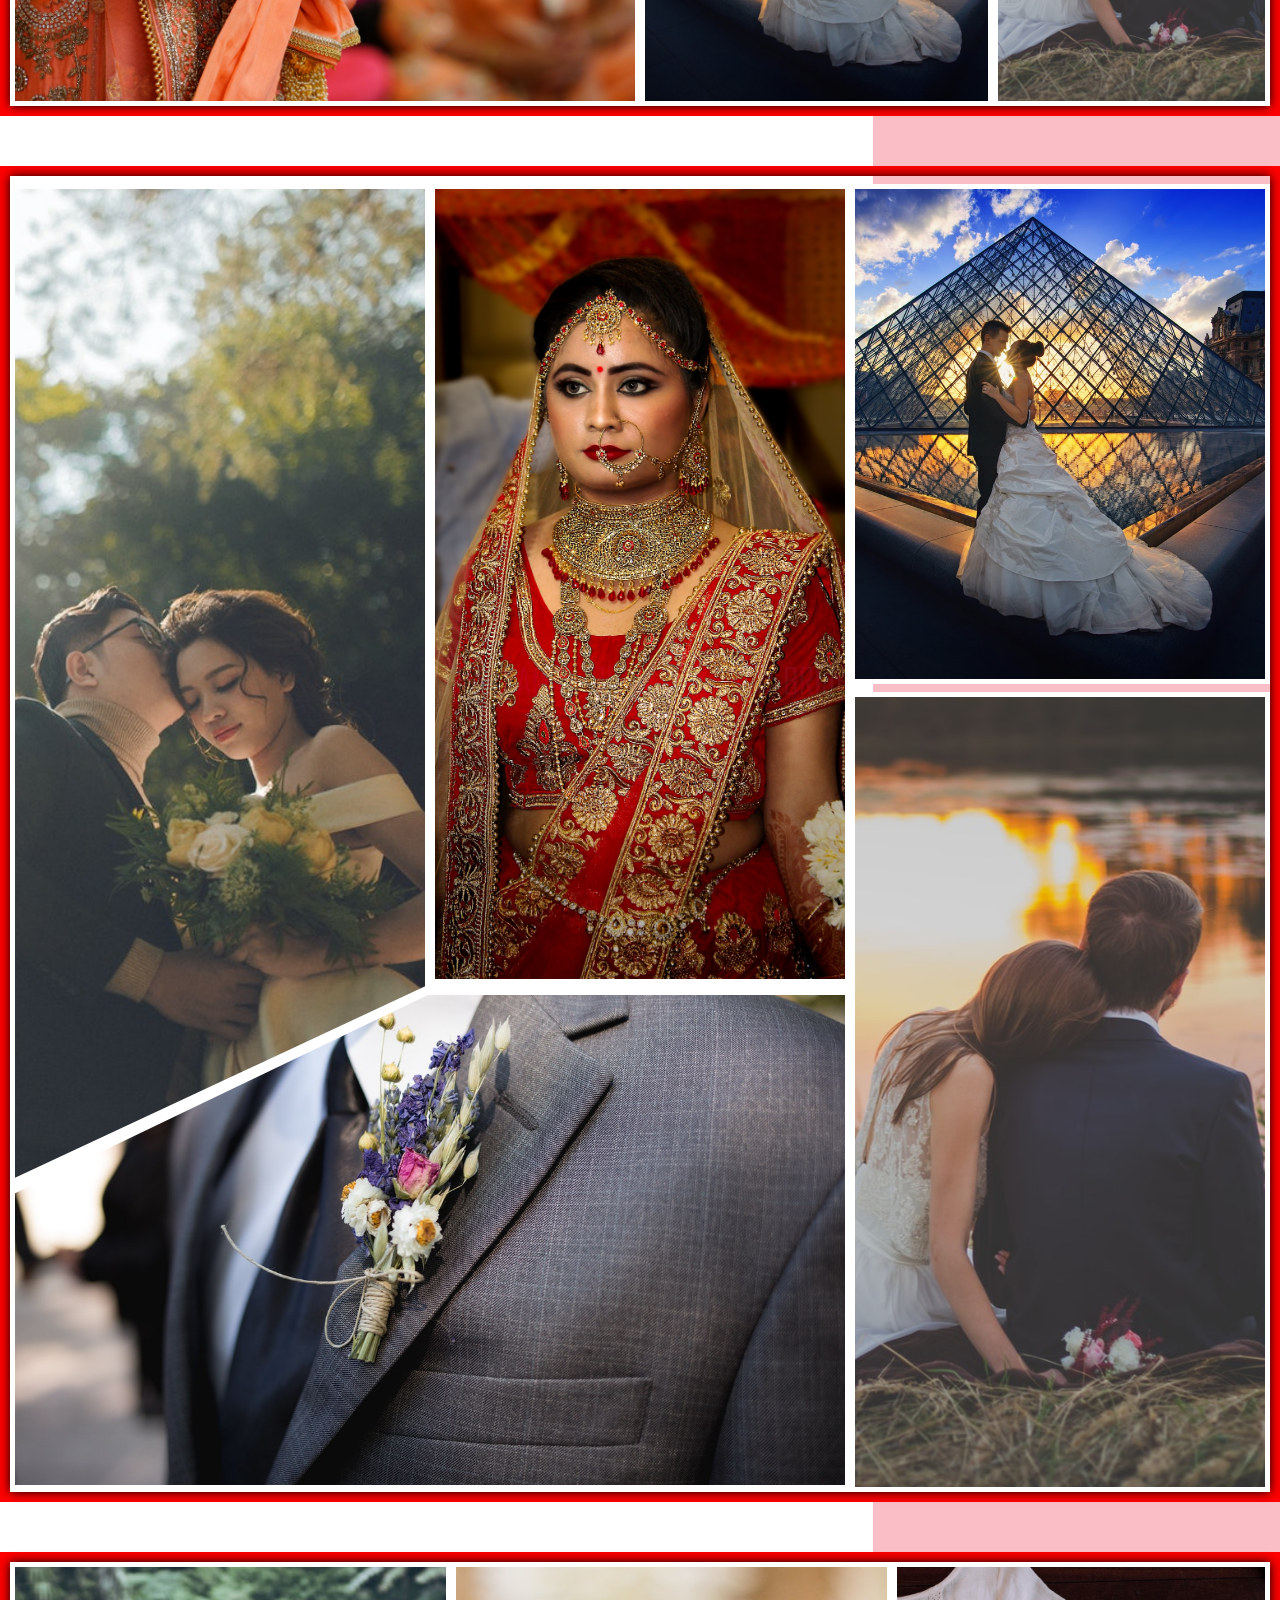
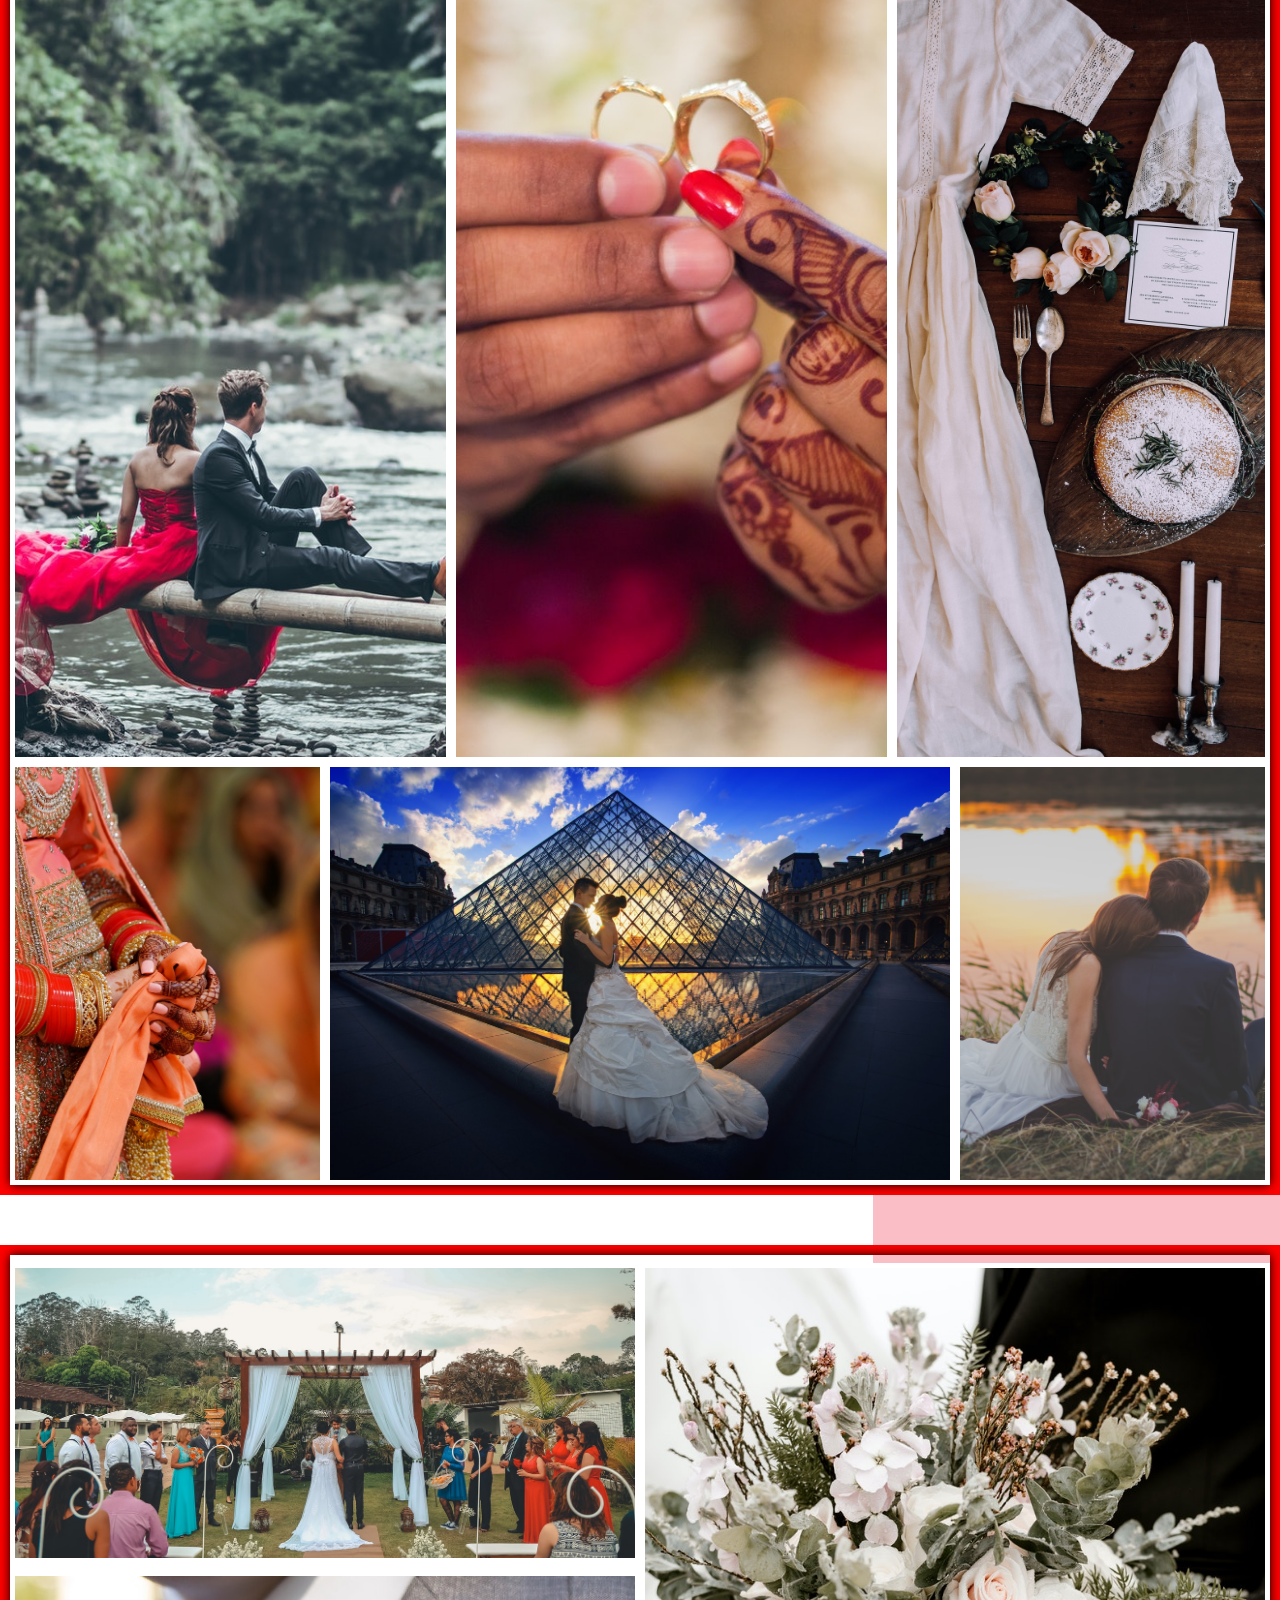
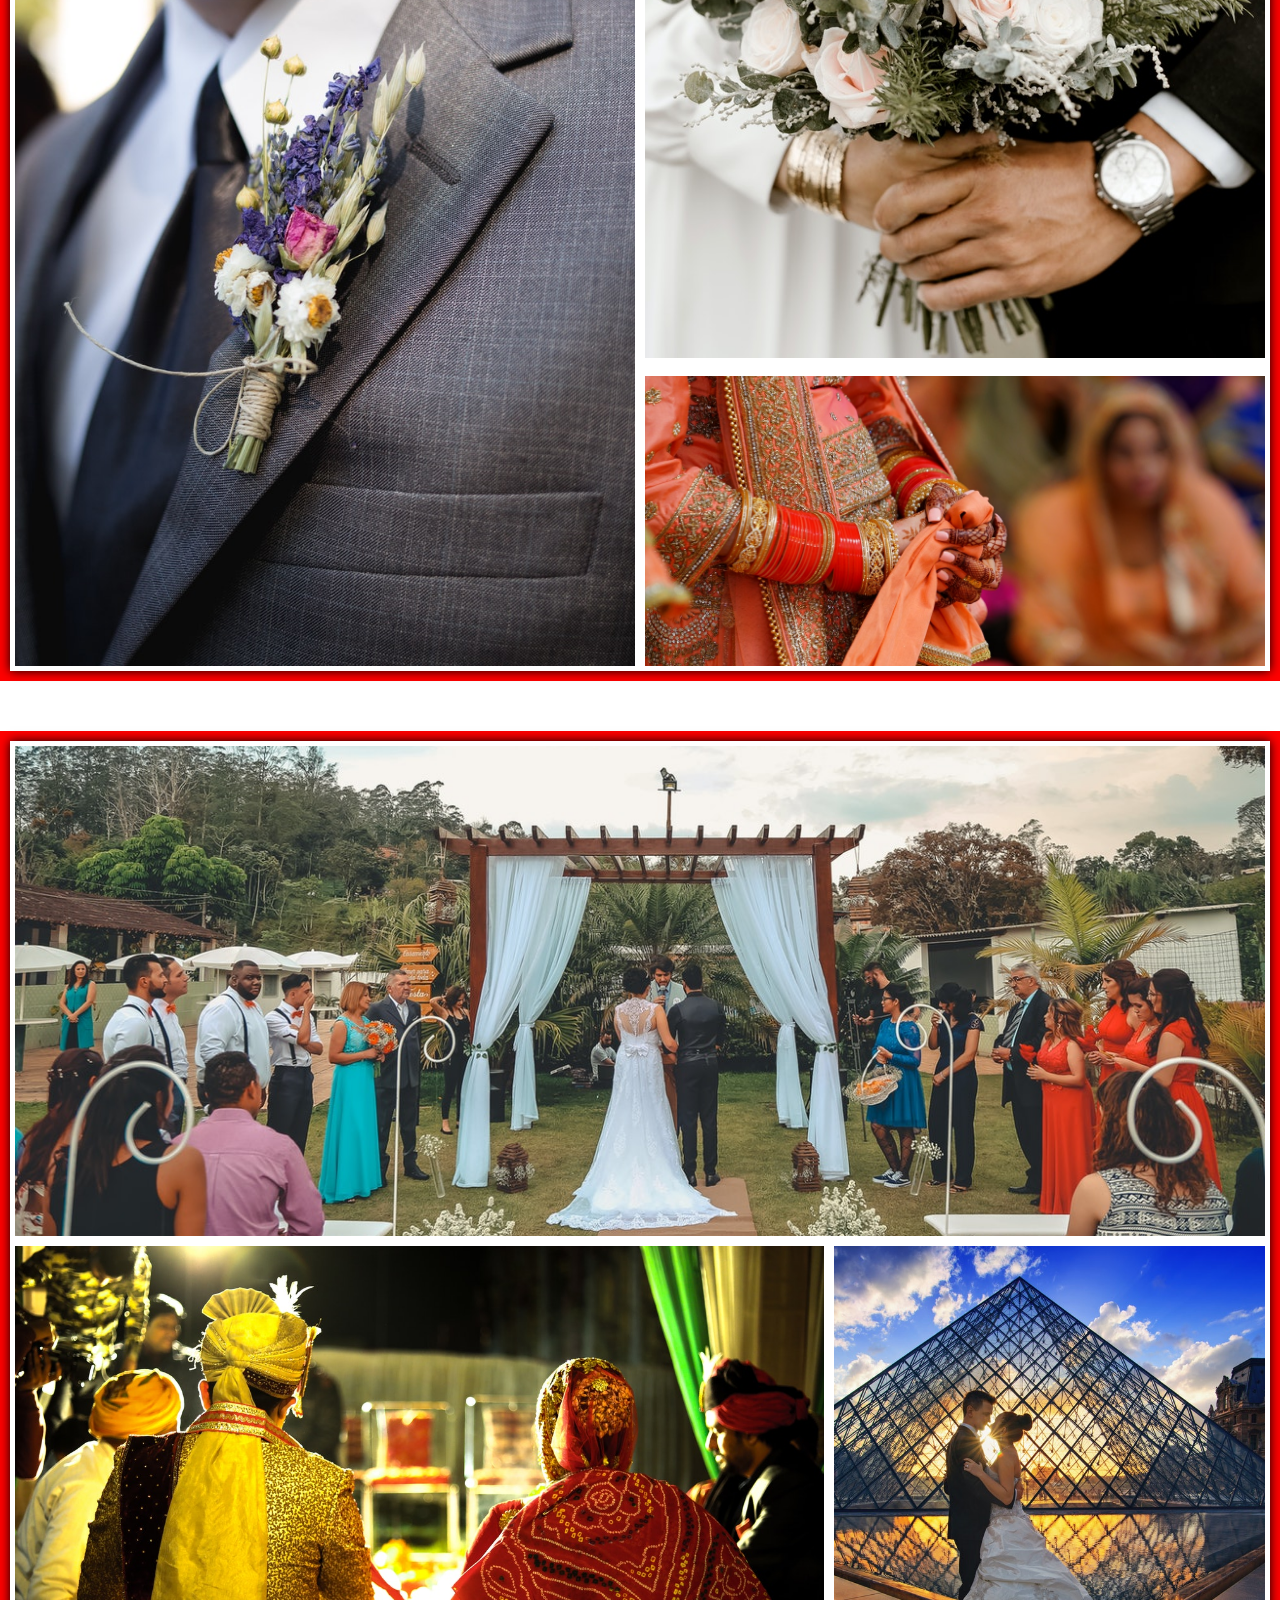
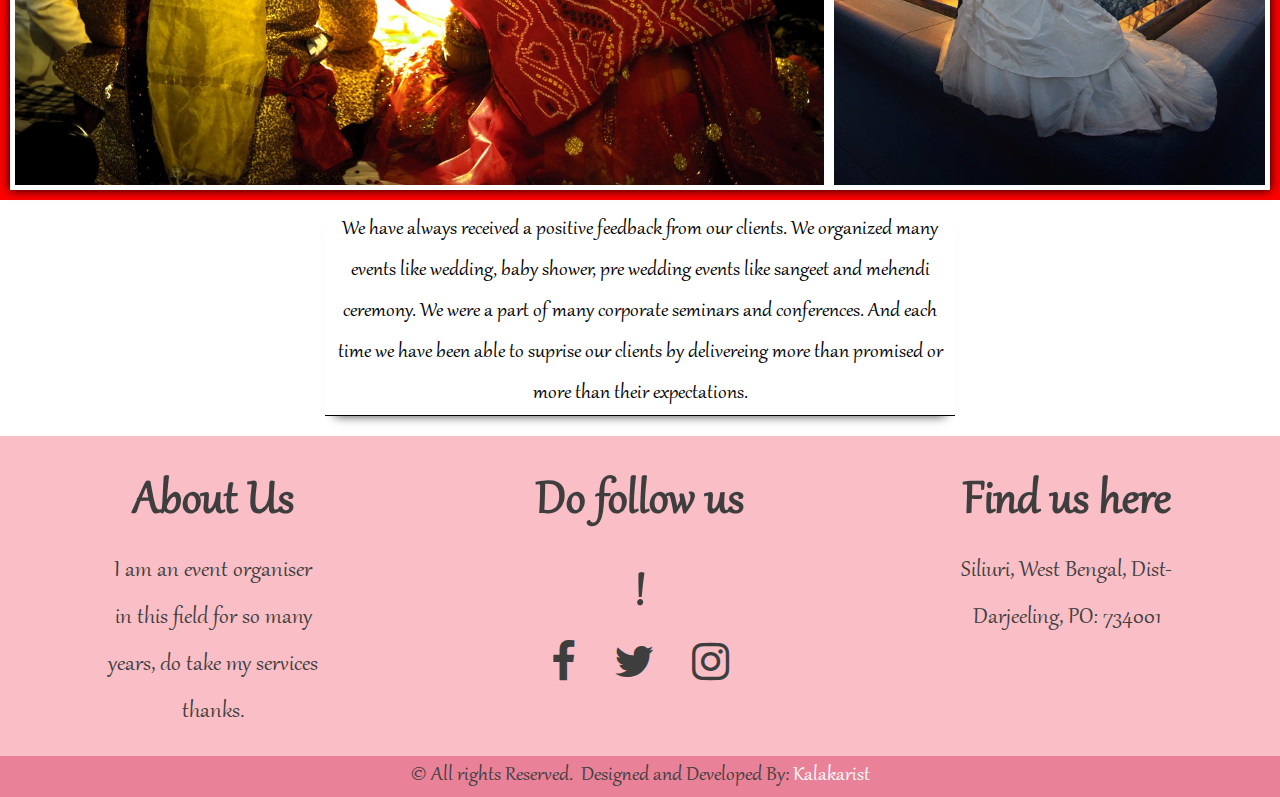
<file: projects.html>
<!DOCTYPE html>
<html lang="en">

<head>
    <meta charset="UTF-8">
    <meta http-equiv="X-UA-Compatible" content="IE=edge">
    <meta name="viewport" content="width=device-width, initial-scale=1.0">
    <link rel="stylesheet" href="public/assets/css/projects.css">
    <link rel="stylesheet" href="public/assets/css/style.css">
    <link rel="stylesheet" href="https://cdnjs.cloudflare.com/ajax/libs/font-awesome/4.7.0/css/font-awesome.min.css">
    <script defer src="public/assets/js/menu.js"></script>
    <title>Event Site</title>
</head>

<body>
    <header>
        <div class="topheader">
            <span>Call Us: <a href="tel:123456789">XXXXXXXX</a> </span>
        </div>
        <div class="banner">
            <div class="main-image">
                <img src="public/assets/img/dasbanner.jpg" alt="">
                <div class="das-events">
                    <h1>Fine</h1>
                    <h1>Events</h1>
                </div>
            </div>
        </div>
        <nav class="mynav" id="myId">
            <ul>
                <a href="javascript:void(0);" class="icon" onclick="myFunction()">
                    Fine Events
                    <i class="fa fa-bars"></i>
                </a>
                <a href="index.html">
                    <li>Home</li>
                </a>
                <a href="projects.html">
                    <li>Projects</li>
                </a>
                <a href="services.html">
                    <li>Services</li>
                </a>
                <a href="aboutus.html">
                    <li>About Us</li>
                </a>
                <a href="contact.html">
                    <li>Contact</li>
                </a>
            </ul>
        </nav>
    </header>

    <section class="collage-1">
        <div class="collage-images-1">
            <img src="public/assets/img/pexels-artem-beliaikin-1139846.jpg" alt="">
            <img src="public/assets/img/pexels-kumar-saurabh-1456613.jpg" alt="">
            <img src="public/assets/img/pexels-brijesh-kamal-2119095.jpg" alt="">
            <img src="public/assets/img/pexels-baljit-johal-6387657.jpg" alt="">
            <img src="public/assets/img/pexels-igor-link-933118.jpg" alt="">
            <img src="public/assets/img/pexels-freestocksorg-70737.jpg" alt="">
        </div>
    </section>
    <section class="collage-2">
        <div class="collage-images-2">
            <div class="column">
                <img src="public/assets/img/pexels-pham-hoang-kha-3347413.jpg" alt="">
                <img src="public/assets/img/pexels-pixabay-372176.jpg" alt="">
            </div>
            <div class="column">
                <img src="public/assets/img/pexels-brijesh-kamal-2119095.jpg" alt="">
            </div>
            <div class="column">
                <img src="public/assets/img/pexels-igor-link-933118.jpg" alt="">
                <img src="public/assets/img/pexels-freestocksorg-70737.jpg" alt="">
            </div>
        </div>
    </section>
    <section class="collage-3">
        <div class="collage-images-3">
            <img src="public/assets/img/pexels-artem-beliaikin-1139846.jpg" alt="">
            <img src="public/assets/img/pexels-kumar-saurabh-1456613.jpg" alt="">
            <img src="public/assets/img/pexels-rachel-claire-4992855.jpg" alt="">
            <img src="public/assets/img/pexels-baljit-johal-6387657.jpg" alt="">
            <img src="public/assets/img/pexels-igor-link-933118.jpg" alt="">
            <img src="public/assets/img/pexels-freestocksorg-70737.jpg" alt="">
        </div>
    </section>
    <section class="collage-4">
        <div class="collage-images-4">
            <div class="column">
                <img src="public/assets/img/pexels-sergio-souza-1779414.jpg" alt="">
                <img src="public/assets/img/pexels-pixabay-372176.jpg" alt="">
            </div>
            <div class="column">
                <img src="public/assets/img/pexels-trung-nguyen-2959192.jpg" alt="">
                <img src="public/assets/img/pexels-baljit-johal-6387657.jpg" alt="">
            </div>

        </div>
    </section>
    <section class="collage-5">
        <div class="collage-images-5">
            <img src="public/assets/img/pexels-sergio-souza-1779414.jpg" alt="">
            <img src="public/assets/img/pexels-viresh-studio-2060240.jpg" alt="">
            <img src="public/assets/img/pexels-igor-link-933118.jpg" alt="">
        </div>
    </section>

    <section>
        <div class="content">
            <p>We have always received a positive feedback from our clients. We organized many events like wedding,
                baby shower, pre wedding events like sangeet and mehendi ceremony. We were a part of many
                corporate seminars and conferences. And each time we have been able to suprise our clients by
                delivereing more than promised or more than their expectations.</p>
        </div>
    </section>
    <!-- footer -->
    <footer>
        <div class="footer">
            <div class="about-us">
                <h1>About Us</h1>
                <p>I am an event organiser in this field for so many years, do take my services thanks.</p>
            </div>
            <div class="social-media">
                <h1>Do follow us !</h1>
                <div class="social-icons">
                    <a href="https://www.facebook.com/"><i class="fa fa-facebook"></i></a>
                    <a href="https://www.twitter.com/"><i class="fa fa-twitter"></i></a>
                    <a href="https://www.instagram.com/"><i class="fa fa-instagram"></i></a>
                </div>

            </div>
            <div class="address">
                <h1>Find us here</h1>
                <p>Siliuri, West Bengal, Dist-Darjeeling, PO: 734001</p>
            </div>
        </div>
        <div class="copyrights">
            <p>&copy; All rights Reserved.</p>
            <p>&nbsp; Designed and Developed By: <a href="https://www.kalakarist.com">Kalakarist</a></p>
        </div>
    </footer>
</body>

</html>
</file>
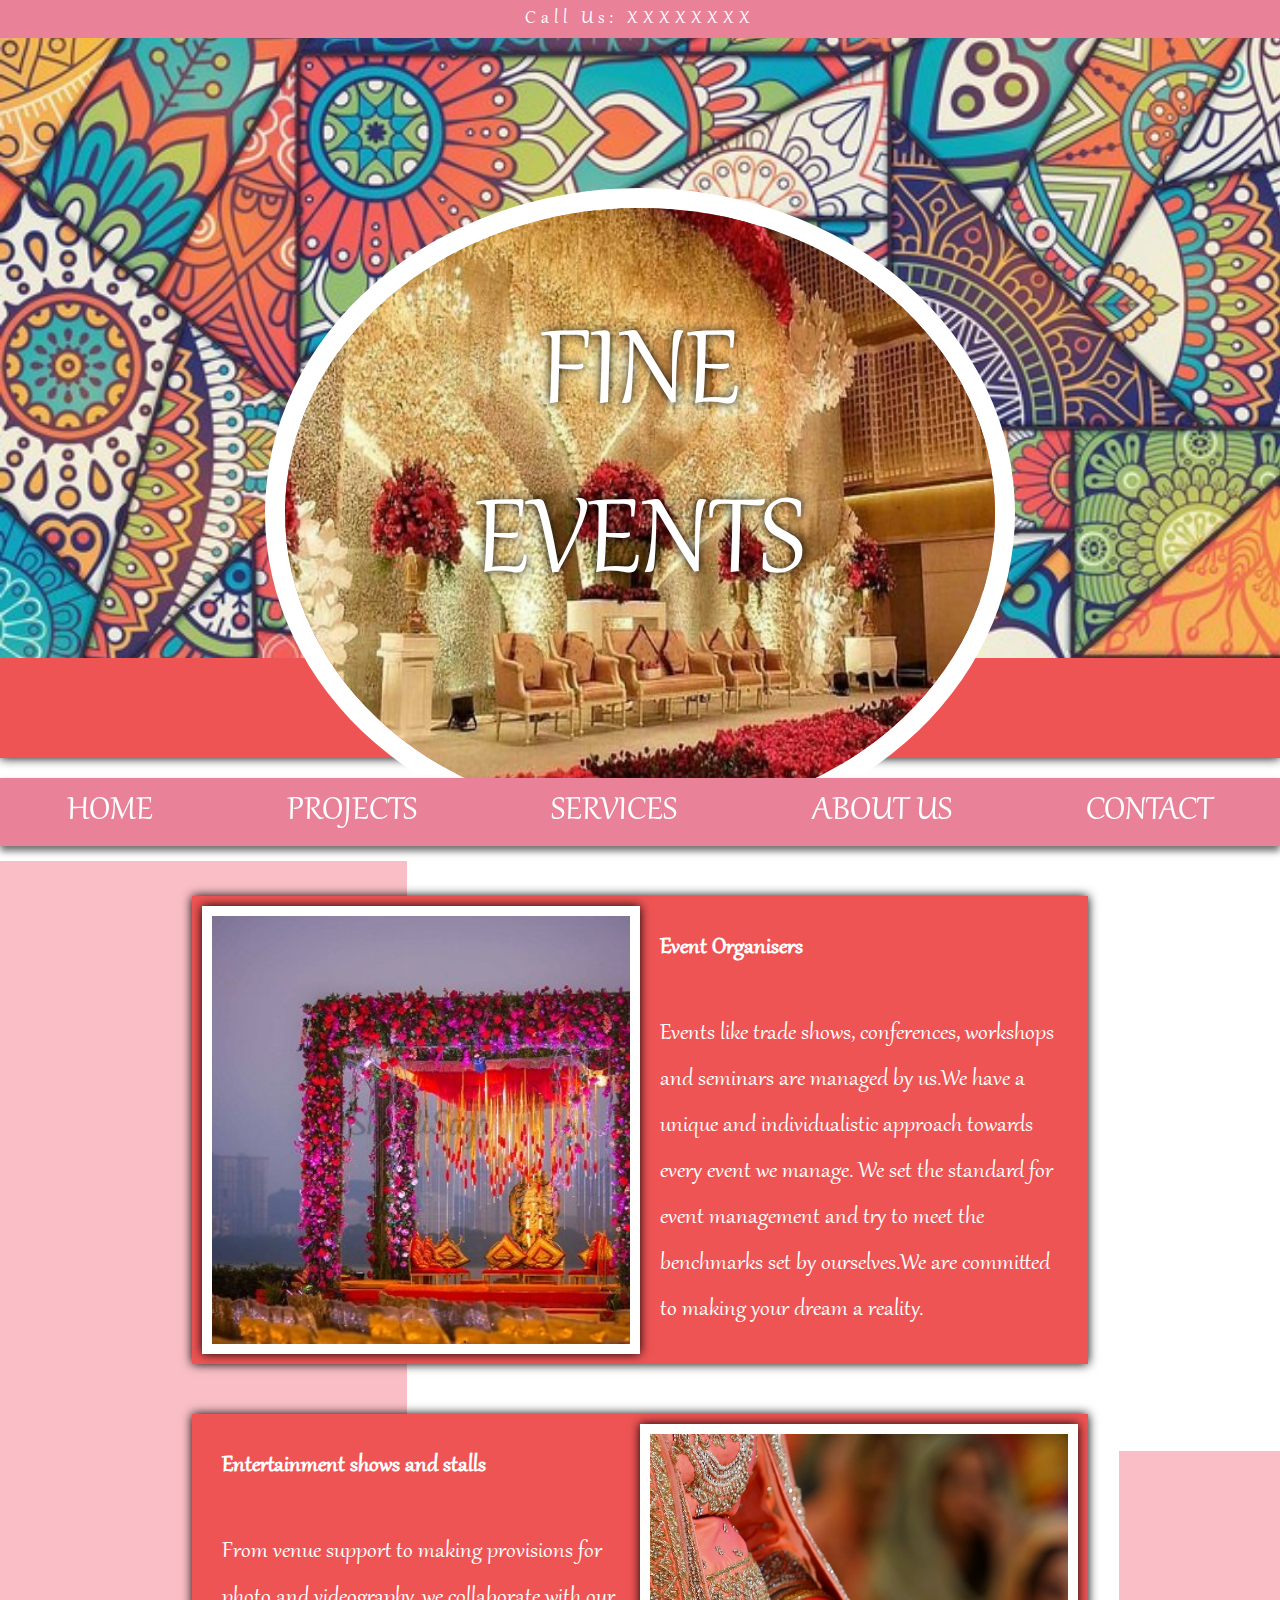
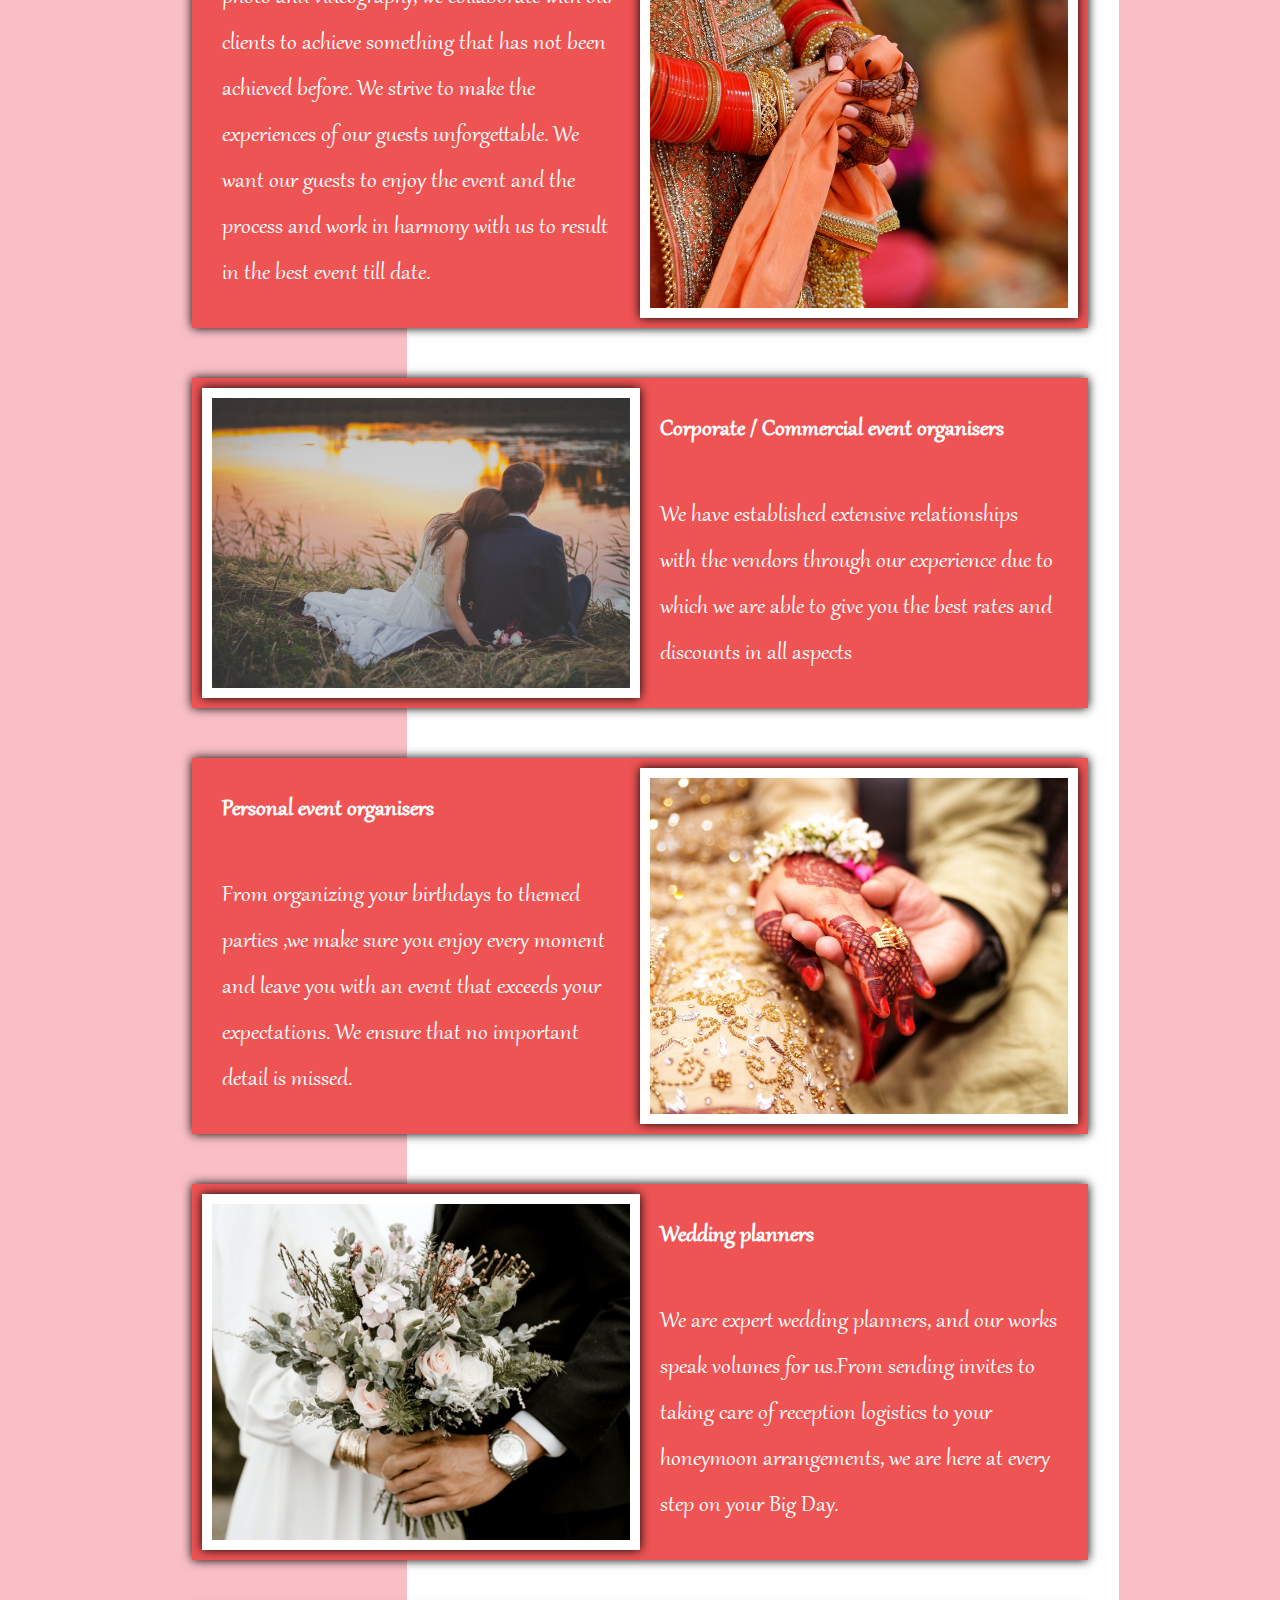
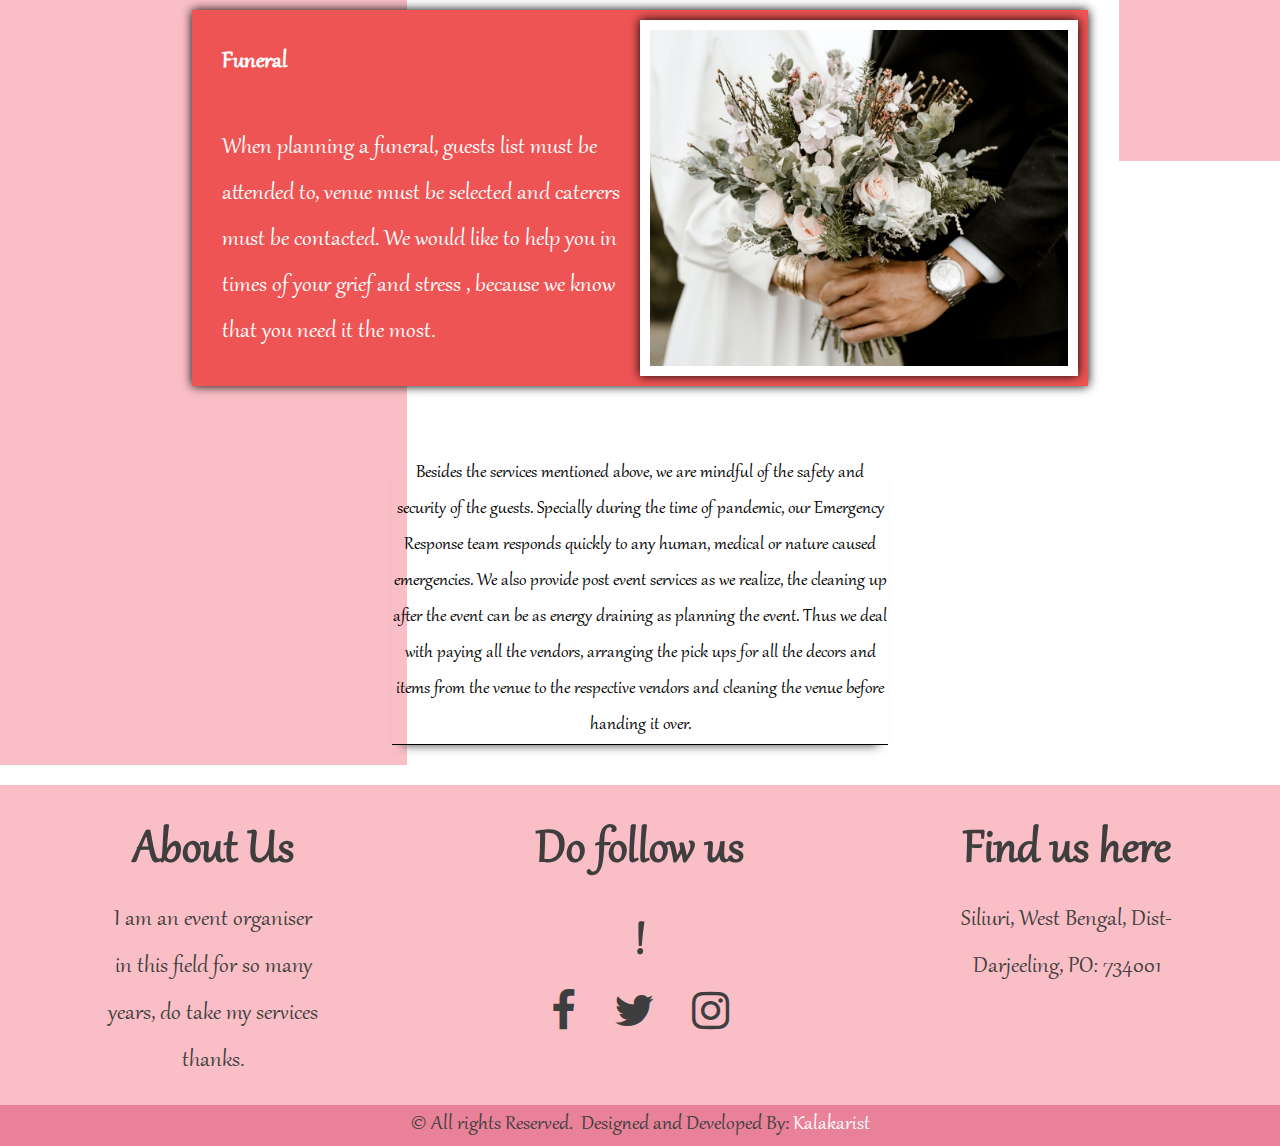
<file: services.html>
<!DOCTYPE html>
<html lang="en">

<head>
    <meta charset="UTF-8">
    <meta http-equiv="X-UA-Compatible" content="IE=edge">
    <meta name="viewport" content="width=device-width, initial-scale=1.0">
    <title>Event Site</title>
    <link rel="stylesheet" href="https://cdnjs.cloudflare.com/ajax/libs/font-awesome/4.7.0/css/font-awesome.min.css">
    <link rel="stylesheet" href="public/assets/css/style.css">
    <link rel="stylesheet" href="public/assets/css/services.css">
    <script defer src="public/assets/js/menu.js"></script>
</head>

<body>
    <header>
        <div class="topheader">
            <span>Call Us: <a href="tel:123456789">XXXXXXXX</a> </span>
        </div>
        <div class="banner">
            <div class="main-image">
                <img src="public/assets/img/dasbanner.jpg" alt="">
                <div class="das-events">
                    <h1>Fine</h1>
                    <h1>Events</h1>
                </div>
            </div>
        </div>
        <nav class="mynav" id="myId">
            <ul>
                <a href="javascript:void(0);" class="icon" onclick="myFunction()">
                    Fine Events
                    <i class="fa fa-bars"></i>
                </a>
                <a href="index.html">
                    <li>Home</li>
                </a>
                <a href="projects.html">
                    <li>Projects</li>
                </a>
                <a href="services.html">
                    <li>Services</li>
                </a>
                <a href="aboutus.html">
                    <li>About Us</li>
                </a>
                <a href="contact.html">
                    <li>Contact</li>
                </a>
            </ul>
        </nav>
    </header>

    <section class="bg">
        <div class="services">
            <div class="service-card">
                <img src="public/assets/img/IMG-20200902-WA0006.jpg" alt="">
                <div class="service-content">
                    <h1>Event Organisers</h1>
                    <p>Events like trade shows, conferences, workshops and seminars are managed by
                        us.We have a unique and individualistic approach towards every event we manage. We set the
                        standard
                        for event management and try to meet the benchmarks set by ourselves.We are committed to making
                        your dream a reality.</p>
                </div>

            </div>
            <div class="service-card reverse">
                <img src="public/assets/img/pexels-baljit-johal-6387657.jpg" alt="">
                <div class="service-content">
                    <h1>Entertainment shows and stalls</h1>
                    <p>From venue support to making provisions for photo and videography,
                        we collaborate with our clients to achieve something that has not been achieved before. We
                        strive to
                        make the experiences of our guests unforgettable. We want our guests to enjoy the event and the
                        process and work in harmony with us to result in the best event till date.</p>
                </div>
            </div>
            <div class="service-card">
                <img src="public/assets/img/pexels-freestocksorg-70737.jpg" alt="">
                <div class="service-content">
                    <h1>Corporate / Commercial event organisers</h1>
                    <p>We have established extensive relationships with the
                        vendors through our experience due to which we are able to give you the best rates and discounts
                        in all
                        aspects</p>
                </div>
            </div>
            <div class="service-card reverse">
                <img src="public/assets/img/khadija-yousaf-lKwp3-FQomY-unsplash.jpg" alt="">
                <div class="service-content">
                    <h1>Personal event organisers</h1>
                    <p>From organizing your birthdays to themed parties ,we make sure you enjoy
                        every moment and leave you with an event that exceeds your expectations. We ensure that no
                        important
                        detail is missed.</p>
                </div>
            </div>
            <div class="service-card">
                <img src="public/assets/img/pexels-trung-nguyen-2959192.jpg" alt="">
                <div class="service-content">
                    <h1>Wedding planners</h1>
                    <p>We are expert wedding planners, and our works speak volumes for us.From
                        sending invites to taking care of reception logistics to your honeymoon arrangements, we are
                        here at
                        every step on your Big Day.</p>
                </div>
            </div>
            <div class="service-card reverse">
                <img src="public/assets/img/pexels-trung-nguyen-2959192.jpg" alt="">
                <div class="service-content">
                    <h1>Funeral</h1>
                    <p>When planning a funeral, guests list must be attended to, venue must be selected and caterers
                        must be contacted. We would like to help you in times of your grief and stress , because we know
                        that
                        you need it the most.</p>
                </div>
            </div>
        </div>
        <div class="content">
            <p>Besides the services mentioned above, we are mindful of the safety and security of the guests. Specially
                during the time of pandemic, our Emergency Response team responds quickly to any human, medical or
                nature caused emergencies. We also provide post event services as we realize, the cleaning up after the
                event can be as energy draining as planning the event. Thus we deal with paying all the vendors,
                arranging the pick ups for all the decors and items from the venue to the respective vendors and
                cleaning the venue before handing it over.</p>
        </div>
    </section>

    <footer>
        <div class="footer">
            <div class="about-us">
                <h1>About Us</h1>
                <p>I am an event organiser in this field for so many years, do take my services thanks.</p>
            </div>
            <div class="social-media">
                <h1>Do follow us !</h1>
                <div class="social-icons">
                    <a href="https://www.facebook.com/"><i class="fa fa-facebook"></i></a>
                    <a href="https://www.twitter.com/"><i class="fa fa-twitter"></i></a>
                    <a href="https://www.instagram.com/"><i class="fa fa-instagram"></i></a>
                </div>

            </div>
            <div class="address">
                <h1>Find us here</h1>
                <p>Siliuri, West Bengal, Dist-Darjeeling, PO: 734001</p>
            </div>
        </div>
        <div class="copyrights">
            <p>&copy; All rights Reserved.</p>
            <p>&nbsp; Designed and Developed By: <a href="www.kalakarist.com">Kalakarist</a></p>
        </div>
    </footer>

</body>

</html>
</file>
<file: public/assets/css/style.css>
/* @import url('https://fonts.googleapis.com/css2?family=Gabriela&display=swap'); */

@font-face {
    font-family: myFont;
    src: url(../typography/gabriola\ Font\ Download.woff);
  }
:root{
    --pink:	#E98199;
    --red:#EF5454;
}
*{
    box-sizing: border-box;
    margin: 0;
    padding: 0;
    font-family: myFont,Helvetica, sans-serif;
}

header .topheader{
  width: 100%;
  background-color: var(--pink);
  float: right;
  text-align: center;
  font-size: 1.4em;
  /* font-weight: bolder; */
}
.topheader a,.topheader span{
  text-decoration: none;
  letter-spacing: 5px;
  color: rgb(255, 255, 255);
}
header .banner{
    position: relative;
    background: url(../img/0_hL-usWd0WA_PzX6H.jpg);
    background-attachment: fixed;
    background-size: cover;
    width: 100%;
    /* border: 1px solid var(--red); */
    height: 80vh;
    border-bottom: 100px solid var(--red);

    display: flex;
    justify-content: center;

    z-index: -100;

    box-shadow: 0 0 10px black;
}

header .banner .main-image{
    position: absolute;
    width: 750px;
    height: 650px;
    /* border: 1px solid red; */
    /* border: 1px solid green; */
    /* margin-top: 100px; */
    bottom: -180px;
    display: flex;
    justify-content: center;
    align-items: center;
    
    /* z-index: -1; */
}
header .banner .main-image img{
    width: 100%;
    height: 100%;
    border-radius: 50%;
    border: 20px solid white;
    position: relative;

}
header .banner .main-image .das-events{
    position: absolute;
    color: white;
    font-size: 4em;
text-align: center;
text-transform: uppercase;
margin-top: -150px;

}
header .banner .main-image .das-events h1{
    margin-bottom: -50px;
    font-weight: 400;
    text-shadow: 0 0 10px black;
}

nav{
    z-index: 100;
    margin-top: 20px;
    /* border: 1px solid red; */
    background-color: var(--pink);
    box-shadow: 0px 5px 7px 0px #6f6f6f;
    position: sticky;
    top: 10px;
}
nav ul {
    display: flex;
    font-size: 2.5em;
    justify-content: space-around;
    color: white;
    list-style: none;
    text-transform: uppercase;
}
nav ul a{
    text-decoration: none;
    color: white;
}
nav ul a :hover{
    background-color: var(--red);
}
nav ul li{
    padding: 0 20px;
    /* background-color: red; */
}
.icon{
  display: none;
}

/* subhead */
.sub-head{
    /* border: 1px solid red; */
    color: rgb(116, 116, 116);
font-size: 2.5em;
padding: 30px;    
}
.sub-head p{
    text-indent: 150px;
    text-align: justify;
}

/* shapes */
.bg-shapes-left{
    height: 100%;
    background: url(../img/shape-1.svg), url(../img/shape-2.svg) right;             
    /* background-attachment: fixed; */
    /* background-size:100% 100%; */
    /* background-size:cover; */
    background-repeat: no-repeat;
    /* background-position: left; */
    background-position: 0 2.5em,right 1000px;
}
.bg-shapes-right{
    height: 100%;
    background: url(../img/shape-2.svg);
    /* background-attachment: fixed; */
        /* background-size:100% 100%; */
    /* background-size:cover;
    background-repeat: no-repeat;
    background-position: right center;
*/
}

.body{
    /* border: 1px solid red; */
    display: flex;
    justify-content: space-evenly;
    padding: 20px;
    margin-bottom: 8.5em;
}
.body .body-img{
    width: 50%;
    /* padding: 10px; */
    color: rgb(116, 116, 116);
}
.body .body-content{
    width: 40%;
    /* padding: 10px; */
    color: rgb(116, 116, 116);
}
.body .body-img {
    border: 10px solid var(--red);
    box-shadow: black 0px 0px 5px 0px;
}
.body .body-img img{
    width: 100%;
    height: 100%;
    border: 10px solid white;
    box-shadow: 0 0 5px 0px black;
    object-fit: cover;
}
.body .body-content p{
    font-size: 2.5em;
}
.reverse{
    display: flex;
    flex-direction: row-reverse;
}

* {box-sizing:border-box}

/* Slideshow container */
.slideshow-container {
  /* max-width: 1000px; */
  position: relative;
  margin: auto;
  margin-top: 10em;
}

/* Hide the images by default */
.mySlides {
  display: none;
  border: 15px solid var(--red);
}
.mySlides > img{
    height: 80vh;
    object-fit: cover;
    box-shadow: 0 0 8px black;
}

/* Next & previous buttons */
.prev, .next {
  cursor: pointer;
  position: absolute;
  top: 50%;
  width: auto;
  margin-top: -22px;
  padding: 10px 30px;
  color: white;
  font-weight: bold;
  font-size: 18px;
  transition: 0.6s ease;
  border-radius: 0 3px 3px 0;
  user-select: none;

  background-color: var(--red);
  box-shadow: 0 0 8px black;
}

/* Position the "next button" to the right */
.next {
  right: 0;
  border-radius: 3px 0 0 3px;
}

/* On hover, add a black background color with a little bit see-through */
.prev:hover, .next:hover {
  background-color: var(--pink);
}

/* Caption text */
/* .text {
  color: #f2f2f2;
  font-size: 15px;
  padding: 8px 12px;
  position: absolute;
  bottom: 8px;
  width: 100%;
  text-align: center;
} */

/* Number text (1/3 etc) */
/* .numbertext {
  color: #f2f2f2;
  font-size: 12px;
  padding: 8px 12px;
  position: absolute;
  top: 0;
} */

/* The dots/bullets/indicators */
/* .dot {
  cursor: pointer;
  height: 15px;
  width: 15px;
  margin: 0 2px;
  background-color: #bbb;
  border-radius: 50%;
  display: inline-block;
  transition: background-color 0.6s ease;
} */

.active, .dot:hover {
  background-color: #717171;
}

/* Fading animation */
.fade {
  -webkit-animation-name: fade;
  -webkit-animation-duration: 1.5s;
  animation-name: fade;
  animation-duration: 1.5s;
}

@-webkit-keyframes fade {
  from {opacity: .4}
  to {opacity: 1}
}

@keyframes fade {
  from {opacity: .4}
  to {opacity: 1}
}

.section{
  /* border: 1px solid red; */
  position: relative;
  margin-top: 150px;
}
.section hr{
  position: absolute;
  background-color: #fabfc6;
  right: 0;
  border: none;
  height: 3em;
  width: 60%;
  /* margin-right: 0; */
  /* border: 1px solid blue; */
}
.left hr{
  left: 0;
margin-top: -100px;
}
.big-banner{
  display: flex;
  flex-direction: column;
  align-items: center;
  margin-top: 50px;
  /* border: 1px solid red; */
  padding: 20px;

}
.big-banner-img img{
  width: 100%;
  height: 80vh;
  border: 10px solid white;
  box-shadow: 0 0 5px black;
}
.big-banner-img{
  border-top:10px solid var(--red) ;
  border-right: 40px solid var(--red);
  border-bottom: 10px solid var(--red);
  border-left: 40px solid var(--red);
  box-shadow: 0 0 5px black;
}
.big-banner-img,.big-banner-content{
  width:80%;
  /* border: 1px solid blue; */
}
.big-banner-content{
  padding: 20px;
font-size: 3em;
color: rgb(117, 117, 117);
line-height: 1.3;
text-align: center;
}
/* big content */
.big-content{
  /* border: 1px solid red; */
  padding-top: 80px;
  padding-right: 100px;
  padding-left: 100px;
  padding-bottom: 30px;
  text-indent: 150px;
background-color: #fabfc6;
}
.big-content p{
  font-size: 2.5em;
  text-align: center;
  color: rgb(117, 117, 117);
}

.small-content{
  padding: 20px;
  display: flex;
  justify-content: center;
}
.small-content-p{
  width: 80%;
  border-bottom: 1px solid rgb(117, 117, 117) ;
font-size: 2em;
text-align: center;
color: rgb(117, 117, 117);
}
footer{
  background-color:#fabfc6 ;
}
.footer{
 
  display: flex;
  justify-content: space-around;
  font-size: 1.7em;
  
  color: rgb(62 62 62);
}
.about-us, .social-media, .address{
  width: 20%;
  text-align: center;
  padding: 20px;
}
.social-icons{
  /* border: 1px solid red; */
  display: flex;
  justify-content: space-around;
}
.social-icons a{
  text-decoration: none;
  color: rgb(62 62 62);
}
.social-icons i{
 /* margin-left: 40px; */  
 font-size: 1.6em;
}
.copyrights{
  /* border: 1px solid red; */
  background-color: var(--pink);
  display: flex;
  justify-content: center;
  align-items: center;
font-size:1.5em;
color:rgb(62 62 62) ;
}
.copyrights a{
  text-decoration: none;
  color:white ;
}

/* responsve */ 
@media(max-width:480px){
  header .banner{
    height: 50vh;
    border-bottom: 50px solid var(--red);
    /* width: 30%; */
  }
  header .banner .main-image{
    width: 70%;
    height: 300px;
    /* margin-top: 100px; */
    bottom: -90px;
  }
  header .banner .main-image img{
    width: 100%;
    height: 100%;
    object-fit: cover;
    border: 10px solid white;
  }
  header .banner .main-image .das-events{
    margin-top: -30px;
    font-size: 1.8em;
  }
  .mynav{
    margin-top: -5px;
    /* border: 1px solid red; */
    width: 100%;
    position: relative;
  }
  .mynav ul{
    flex-direction: column;
    font-size: 1.8em;
  }
  .icon{
    display: block;
    display: flex;
    justify-content: space-between;
    align-items: center;
    margin-right: 10px;
    margin-left: 10px;
  }
  /* .mynav ul a .icon {
    position: absolute;
    top: 0;
    right: 0;
  } */
  
  .mynav ul a:not(:first-child){
    display: none;
    /* border: 1px solid yellow; */
  }
  
  /* subhead */
  .sub-head{
    font-size: 1.5em;
  }
  .bg-shapes-left{
    background: url(../img/shape-2.svg);
    background-repeat: no-repeat;
    background-position: left 30px;
  }

  .body{
    flex-direction: column;
    margin-bottom: 1.5em;
  }
  .body .body-img{
    width: 100%;
    height: 40vh;
  }
  .body .body-content{
    width: 100%;
    /* padding: 10px; */
    color: rgb(116, 116, 116);
}
.body .body-content p{
  font-size: 2em;
}

.slideshow-container {
  margin-top: 4em;
}

.mySlides > img{
height: 40vh;
object-fit: cover;
}
.prev, .next {
  font-size: 0.5em;
  padding: 10px 20px;
}
.section{
  position: relative;
  margin-top: 30px;
}
.big-banner{
  margin-top: 0;
  /* width: 100%; */

}
.big-banner-img,.big-banner-content{
  width: 100%;
}
.big-banner-img{
  border-top:10px solid var(--red) ;
  border-right: 20px solid var(--red);
  border-bottom: 10px solid var(--red);
  border-left: 20px solid var(--red);
  /* box-shadow: 0 0 5px black; */
}
.big-banner-img img{
  height: 40vh;
  border: 5px solid white;
  object-fit: cover;
  object-position: center;
}
.big-banner-content{
  font-size: 2em;
  text-align: justify;
  text-indent: 50px;
}
/* bigcontent */
.big-content{
  padding-top: 20px;
  padding-right: 20px;
  padding-left: 20px;
  padding-bottom: 10px;
  text-indent: 70px;
}
.big-content p{
  font-size: 2em;
  text-align: justify;
}
.small-content-p{
  width: 100%;
  text-align: justify;
  font-size: 1.8em;
  text-indent: 70px;

}
/* footer */
.footer{
  flex-direction: column;
}
.about-us, .social-media, .address{
  width: 100%;
}
.social-icons i{
  /* margin-left: 40px; */  
  font-size: 1.3em;
 }
.copyrights{
  flex-direction: column;
}
.left hr{
  margin-top: -70px;
}

}

@media (max-width:480px){
  .mynav.responzive {
    position: relative;
}
.topnav .responsive a.icon {
 display: flex;
 justify-content: space-between;
}
.mynav.responsive ul a {
  display: block;
  /* float: none; */
  display: block;
  text-align: center;
  border-radius: 0px;
  margin-right: 0; 
}
.mynav.responsive ul a.icon{
 display: flex;
 justify-content: space-between;
 align-items: center;
 margin-right: 10px;
 margin-left: 10px;
}
  /* .mynav .responsive a{
    display: block;
    border: 10px solid black;
  } */
}
</file>
<file: public/assets/css/aboutus.css>
:root{
    --pink:	#E98199;
    --red:#EF5454;
}
.aboutus{
    padding-top: 50px;
    /* border: 10px solid red; */
    position: relative;
}
.bg-image{
    background: url(../img/shape-1.svg);
    background-repeat: no-repeat;
    background-position: 0 20px;
}
.aboutus-img {
/* border: 1px solid black; */
/* padding: 20px; */
position: relative;
height: 80vh;
}
.aboutus-img img{
position: relative;
/* border: 1px solid blue; */
object-fit: cover;
width: 100%;
height: 100%;
}
.aboutus-img p{
    /* border: 1px solid red; */
    position: absolute;
    top: 100px;
    text-indent: 50px;
padding: 20px;
background-color: rgb(255 255 255 / 40%);
    right: 0;
    width: 50%;
    font-size: 1.8em;
    font-weight: 500;
    text-shadow: 0 5px 10px rgb(49 49 49 / 64%);
}
.small-content{
    /* border: 1px solid red; */
}
.small-content p{
    width: 70%;
    text-align: center;
    font-size: 1.8em;
}

/* aboutus sub footer */
.aboutus-subfooter{
    /* padding-top: 50px; */
    /* border: 10px solid red; */
    position: relative;
}

.aboutus-subfooter-img {
/* border: 1px solid black; */
/* padding: 20px; */
position: relative;
height: 80vh;
}
.aboutus-subfooter-img img{
position: relative;
/* border: 1px solid blue; */
object-fit: cover;
width: 100%;
height: 100%;
}
.aboutus-subfooter-img p{
    /* border: 1px solid red; */
    position: absolute;
    top: 100px;
    text-indent: 50px;
padding: 20px;
background-color: rgb(255 255 255 / 40%);
    left: 0;
    width: 50%;
    font-size: 1.8em;
    font-weight: 500;
    text-shadow: 0 5px 10px rgb(49 49 49 / 64%);
}
@media (max-width:480px){
    .bg-image{
        background: url(../img/shape-2.svg);
        background-repeat: no-repeat;
        background-position: 0 20px;  
    }
    .aboutus-img{
        height: 70vh;
        /* border: 1px solid red; */
    }
    .aboutus-img img{
        /* padding: 10px; */
    }
    .aboutus-img p{
        top: 40px;
        /* left: 20px; */
        font-size: 1.3em;
        width: 100%;
    }
    .small-content p{
        width: 100%;
        text-indent: 50px;
        text-align: justify;
        font-size: 1.3em;
    }
    .aboutus-subfooter-img {
        height: 70vh;   
    }
    .aboutus-subfooter-img p{
        width: 100%;
        top: 150px;
        font-size: 1.3em;
    }
}
</file>
<file: public/assets/css/contact.css>
.contact-us{
    /* border: 1px solid red; */

}
.contact-us p{
    width: 50%;
    box-shadow: 0 0 10px rgb(134, 134, 134);
    float: right;
    font-size: 1.3em;
    margin-top: 50px;
    margin-right: 20px;
padding: 20px;
}
.bg{
  background: url(../img/shape-2.svg);
  background-position: right center;
  background-repeat: no-repeat;
}

/* contact page */
/* Style inputs with type="text", select elements and textareas */
input[type=text], select, textarea {
    width: 100%; /* Full width */
    padding: 12px; /* Some padding */ 
    border: 1px solid #ccc; /* Gray border */
    border-radius: 4px; /* Rounded borders */
    box-sizing: border-box; /* Make sure that padding and width stays in place */
    margin-top: 6px; /* Add a top margin */
    margin-bottom: 16px; /* Bottom margin */
    font-size: 1.3em;
    resize: vertical /* Allow the user to vertically resize the textarea (not horizontally) */
  }
  
  /* Style the submit button with a specific background color etc */
  input[type=submit] {
    background-color: #EF5454;
    color: white;
    padding: 12px 20px;
    border: none;
    border-radius: 4px;
    cursor: pointer;
    font-size: 1.3em;
  }
  
  /* When moving the mouse over the submit button, add a darker green color */
  input[type=submit]:hover {
    background-color: #45a049;
  }

  .container label{
    font-size: 1.3em;
  }
  
  /* Add a background color and some padding around the form */
  .container {
      width: 40%;
      margin-top: 50px;
      margin-left: 50px;
      /* border: 1px solid red; */
      box-shadow: 0 0 10px rgb(134, 134, 134);
    border-radius: 5px;
    padding: 20px;
  margin-bottom: 20px;
  }
  @media (max-width:480px){
    .contact-us p{
      float: none;
      width: 100%;
      box-shadow: none;
    }
    .container{
      background:rgb(221, 221, 221);
width: 100%;
margin-left: 0;
margin-right: 0;
/* background-color: rgba(145, 145, 145, 0.418); */
    }
  }
</file>
<file: public/assets/css/projects.css>
@font-face {
    font-family: myFont;
    src: url(../typography/gabriola\ Font\ Download.woff);
  }
:root{
    --pink:	#E98199;
    --red:#EF5454;
}
body{
    background:url(../img/shape-1.svg) right;
    background-repeat: no-repeat;
    background-position: right 1200px;
}
.collage-1{
    margin-top: 50px;
    border: 10px solid red;
    /* height: 820px; */
}
.collage-images-1{
    /* border: 10px solid white; */
    display: flex;
    flex-wrap: wrap;
    box-shadow: 0 0 10px black;
}
.collage-images-1 img:nth-child(1){
width: 20%;
height: 400px;
object-fit: cover;
object-position: 65% 50%;
border: 5px solid white;
}
.collage-images-1 img:nth-child(2){
width: 60%;
height: 400px;
object-fit: cover;
border: 5px solid white;

}
.collage-images-1 img:nth-child(3){
width: 20%;
height: 400px;
object-fit: cover;
border: 5px solid white;
}
.collage-images-1 img:nth-child(4){
    width: 50%;
    height: 400px;
    object-fit: cover;
    border: 5px solid white;
}
.collage-images-1 img:nth-child(5){
    width: 28%;
    height: 400px;
    object-fit: cover;
    border: 5px solid white;
    object-position: 40% 50%;

}
.collage-images-1 img:nth-child(6){
    width: 22%;
    height: 400px;
    object-fit: cover;
    border: 5px solid white;
    object-position: 75% 50%;   

}

/* collage 2 */
.collage-2{
    margin-top: 50px;
    border: 10px solid red;
}
.collage-2 .column{
    flex: 33%;
  /* max-width: 33%; */
  /* padding: 0 4px; */
}
.collage-images-2{
    /* border: 10px solid white; */
    display: flex;
    flex-wrap: wrap;
    box-shadow: 0 0 10px black;
}
  .column img {
    margin-top: 8px;
    vertical-align: middle;
    width: 100%;
  }
  
  /* Responsive layout - makes a two column-layout instead of four columns */
  /* @media screen and (max-width: 800px) {
    .column {
      flex: 50%;
      max-width: 50%;
    }
  } */
  
  /* Responsive layout - makes the two columns stack on top of each other instead of next to each other */
  /* @media screen and (max-width: 600px) {
    .column {
      flex: 100%;
      max-width: 100%;
    }
  } */
  .collage-images-2 .column:nth-child(1) img:nth-child(1){
    width: 100%;
    height: 1000px;
    object-fit: cover;
    object-position: 85% 50%;
    border: 5px solid white;
    clip-path: polygon(0% 0%, 100% 0%,100% 80%,-2% 100%);
    }
    .collage-images-2 .column:nth-child(1) img:nth-child(2){
        width: 200%;
        height: 500px;
        object-fit: cover;
        border: 5px solid white;
        flex-grow: 2;
        margin-top: -194px;
        clip-path: polygon(51% 0%, 100% 0%,100% 100%,-73% 100%);
    
    }
    .collage-images-2 .column:nth-child(2) img:nth-child(1){
        width: 100%;
        height: 800px;
        object-fit: cover;
        border: 5px solid white;
    }
    .collage-images-2 .column:nth-child(2) img:nth-child(2){
        width: 80%;
        height: 800px;
        object-fit: cover;
        border: 5px solid white;
    }
    .collage-images-2 .column:nth-child(3) img:nth-child(1){
        width: 100%;
        height: 500px;
        object-fit: cover;
        border: 5px solid white;
    }
    .collage-images-2 .column:nth-child(3) img:nth-child(2){
        width: 100%;
        height: 800px;
        object-fit: cover;
        object-position: 75% 50%;
        border: 5px solid white;
    }

/* collage 3 */
.collage-3{
    margin-top: 50px;
    border: 10px solid red;
}
.collage-images-3{
    /* border: 10px solid white; */
    display: flex;
    flex-wrap: wrap;
    box-shadow: 0 0 10px black;
}
.collage-images-3 img:nth-child(1){
width: 35%;
object-fit: cover;
object-position: 65% 50%;
border: 5px solid white;
height: 800px;
}
.collage-images-3 img:nth-child(2){
width: 35%;
object-fit: cover;
border: 5px solid white;
/* height: 50%; */
}
.collage-images-3 img:nth-child(3){
width: 30%;
object-fit: cover;
border: 5px solid white;
}
.collage-images-3 img:nth-child(4){
    width: 25%;
    object-fit: cover;
    border: 5px solid white;
}
.collage-images-3 img:nth-child(5){
    width: 50%;
    object-fit: cover;
    border: 5px solid white;
    object-position: 40% 50%;

}
.collage-images-3 img:nth-child(6){
    width: 25%;
    object-fit: cover;
    border: 5px solid white;
    object-position: 75% 50%;   

}

/* collage 4 */
.collage-4{
    margin-top: 50px;
    border: 10px solid red;
}
.collage-images-4{
    /* border: 10px solid white; */
    display: flex;
    flex-wrap: wrap;
    box-shadow: 0 0 10px black;
}
.collage-images-4 .column{
    width: 50%;
}
.collage-images-4 .column:nth-child(1) img:nth-child(1){
width: 100%;
object-fit: cover;
object-position: 65% 90%;
border: 5px solid white;
height: 300px;
}
.collage-images-4 .column:nth-child(1) img:nth-child(2){
width: 100%;
object-fit: cover;
border: 5px solid white;
height: 700px;
}
.collage-images-4 .column:nth-child(2) img:nth-child(1){
width: 100%;
object-fit: cover;
border: 5px solid white;
height: 700px;
}
.collage-images-4 .column:nth-child(2) img:nth-child(2){
    width: 100%;
    object-fit: cover;
    border: 5px solid white;
height: 300px;
}

/* collage 5 */
.collage-5{
    margin-top: 50px;
    border: 10px solid red;
}
.collage-images-5{
    /* border: 10px solid white; */
    display: flex;
    flex-wrap: wrap;
    box-shadow: 0 0 10px black;
}
.collage-images-5 img:nth-child(1){
width: 100%;
object-fit: cover;
object-position: 65% 90%;
border: 5px solid white;
height: 500px;
}
.collage-images-5 img:nth-child(2){
width: 65%;
object-fit: cover;
border: 5px solid white;
/* height: 50%; */
}
.collage-images-5 img:nth-child(3){
width: 35%;
object-fit: cover;
border: 5px solid white;
}

.content {
    /* border: 1px solid red; */
    display: flex;
    justify-content: center;
    padding: 10px;
    margin-bottom: 10px;
}
.content p{
    width: 50%;
    font-size: 1.5em;
    text-align: center;
    border-bottom: 1px solid black;
    box-shadow: 0 10px 10px -10px rgb(66, 66, 66);
}

/* responsive */
@media (max-width:480px){
    .collage-1{

    }
    body{
        background:url(../img/shape-2.svg) left;
        background-repeat: no-repeat;
        background-position: left 400px;
    }
    .collage-images-1{
        flex-direction: column;
    }
    .collage-images-1 img:nth-child(1){
        width: 100%;
        object-fit: cover;
        object-position: center;
    }
    .collage-images-1 img:nth-child(2){
        width: 100%;
        object-fit: cover;
        object-position: center;
    }
    .collage-images-1 img:nth-child(3){
        width: 100%;
        object-fit: cover;
        object-position: center;
    }
    .collage-images-1 img:nth-child(4){
        width: 100%;
        object-fit: cover;
        object-position: center;
    }
    .collage-images-1 img:nth-child(5){
        width: 100%;
        object-fit: cover;
        object-position: center;
    }
    .collage-images-1 img:nth-child(6){
        width: 100%;
        object-fit: cover;
        object-position: center;
    }
/* second */
.collage-2 .column{
    flex: 100%;
    width: 100%;
}
.collage-images-2{
    width: 100%;
    flex-direction: column;
}
.collage-images-2 .column:nth-child(1) img:nth-child(1){
    height: 60vh;
    width: 100%;
    object-fit: cover;
    object-position: 85% 50%;
    border: 5px solid white;
    clip-path: polygon(0% 0%, 100% 0%,100% 65%,-2% 100%);
    }
.collage-images-2 .column:nth-child(1) img:nth-child(2){
    width: 200%;
    height: 500px;
    object-fit: cover;
    border: 5px solid white;
    flex-grow: 2;
    margin-top: -194px;
    clip-path: polygon(50% 9%, 49% 10%,49% 100%,-97% 100%);
}
.collage-images-2 .column:nth-child(2) img:nth-child(1){
    width: 100%;
    height: 500px;
    object-fit: cover;
    /* border: 5px solid white; */
}
.collage-images-2 .column:nth-child(2) img:nth-child(2){
    width: 100%;
    height: 500px;
    object-fit: cover;
    /* border: 5px solid white; */
}
/* collage 3 */
.collage-images-3{
    flex-direction: column;
}
.collage-images-3 img:nth-child(1){
    width: 100%;
    height: 500px;
    object-fit: cover;

}
.collage-images-3 img:nth-child(2){
    width: 100%;
    height: 500px;
    object-fit: cover;

}
.collage-images-3 img:nth-child(3){
    width: 100%;
    height: 500px;
    object-fit: cover;

}
.collage-images-3 img:nth-child(4){
    width: 100%;
    height: 500px;
    object-fit: cover;

}
.collage-images-3 img:nth-child(5){
    width: 100%;
    height: 500px;
    object-fit: cover;

}
.collage-images-3 img:nth-child(6){
    width: 100%;
    height: 500px;
    object-fit: cover;
}
.collage-4{
    /* height: 600px; */
}
.collage-images-4 .column{
    width: 100%;
}
.collage-images-4 .column:nth-child(1) img:nth-child(2){
    border: 5px solid white;
    height: 500px;
    }
    .collage-images-5 img:nth-child(1){
        height: 300px;
    }
    .collage-images-5 img:nth-child(2){
        height: 200px;
    }
    .collage-images-5 img:nth-child(3){
        height: 200px;
    }
    .content p{
        width: 100%;
        text-indent: 50px;
        text-align: justify;

    }
}
</file>
<file: public/assets/css/services.css>
:root{
    --pink:	#E98199;
    --red:#EF5454;
}
.bg{
    background: url(../img/shape-1.svg),url(../img/shape-2.svg);
    background-repeat: no-repeat,no-repeat;
    background-position: 0 15px,right center;
}
.services{
    /* border: 1px solid red; */
    display: flex;
    justify-content: center;
    padding-top: 50px;
    flex-wrap: wrap;
}

.service-card{
    /* border: 4px solid blue; */
    padding: 10px;
    width: 70%;
    display: flex;
    background:var(--red);
    box-shadow: 0 0 10px black;
    margin-bottom: 50px;
}
.service-card img{
    border: 10px solid white;
    box-shadow: 0 0 10px black;
    width: 50%;
    height: 100%;
    object-fit: cover;
}
.service-card p, .service-card h1{
    padding: 20px;
    font-size: 1.3em;
    color: white;
}
.reverse{
    flex-direction: row-reverse;
}
.content{
/* border: 1px solid blue; */
display: flex;
justify-content: center;
margin-bottom: 20px;
padding: 20px;
}
.content p{
    width: 40%;
    font-size: 1.3em;
    text-align: center;
    border-bottom: 1px solid black;
    box-shadow: 0 10px 10px -10px rgb(66, 66, 66);
}
.service-content{
    /* border: 1px solid red; */
    font-size: 1.3em;
}

@media (max-width:480px){
    .bg{
        background: url(../img/shape-2.svg);
        background-repeat: no-repeat;
        background-position: left 30px;
    }
.service-card {
    flex-direction: column;
    width: 90%;
}
.service-card img{
    width: 100%;
}
.service-card h1{
    padding: 5px;
    text-align: center;
}
.service-card p{
    padding: 5px;
    text-indent: 40px;
text-align: justify;
}
.service-card h1{
    font-size: 1.5em;
    font-weight: 600;
}
.content p{
    width: 100%;
}
}
</file>
